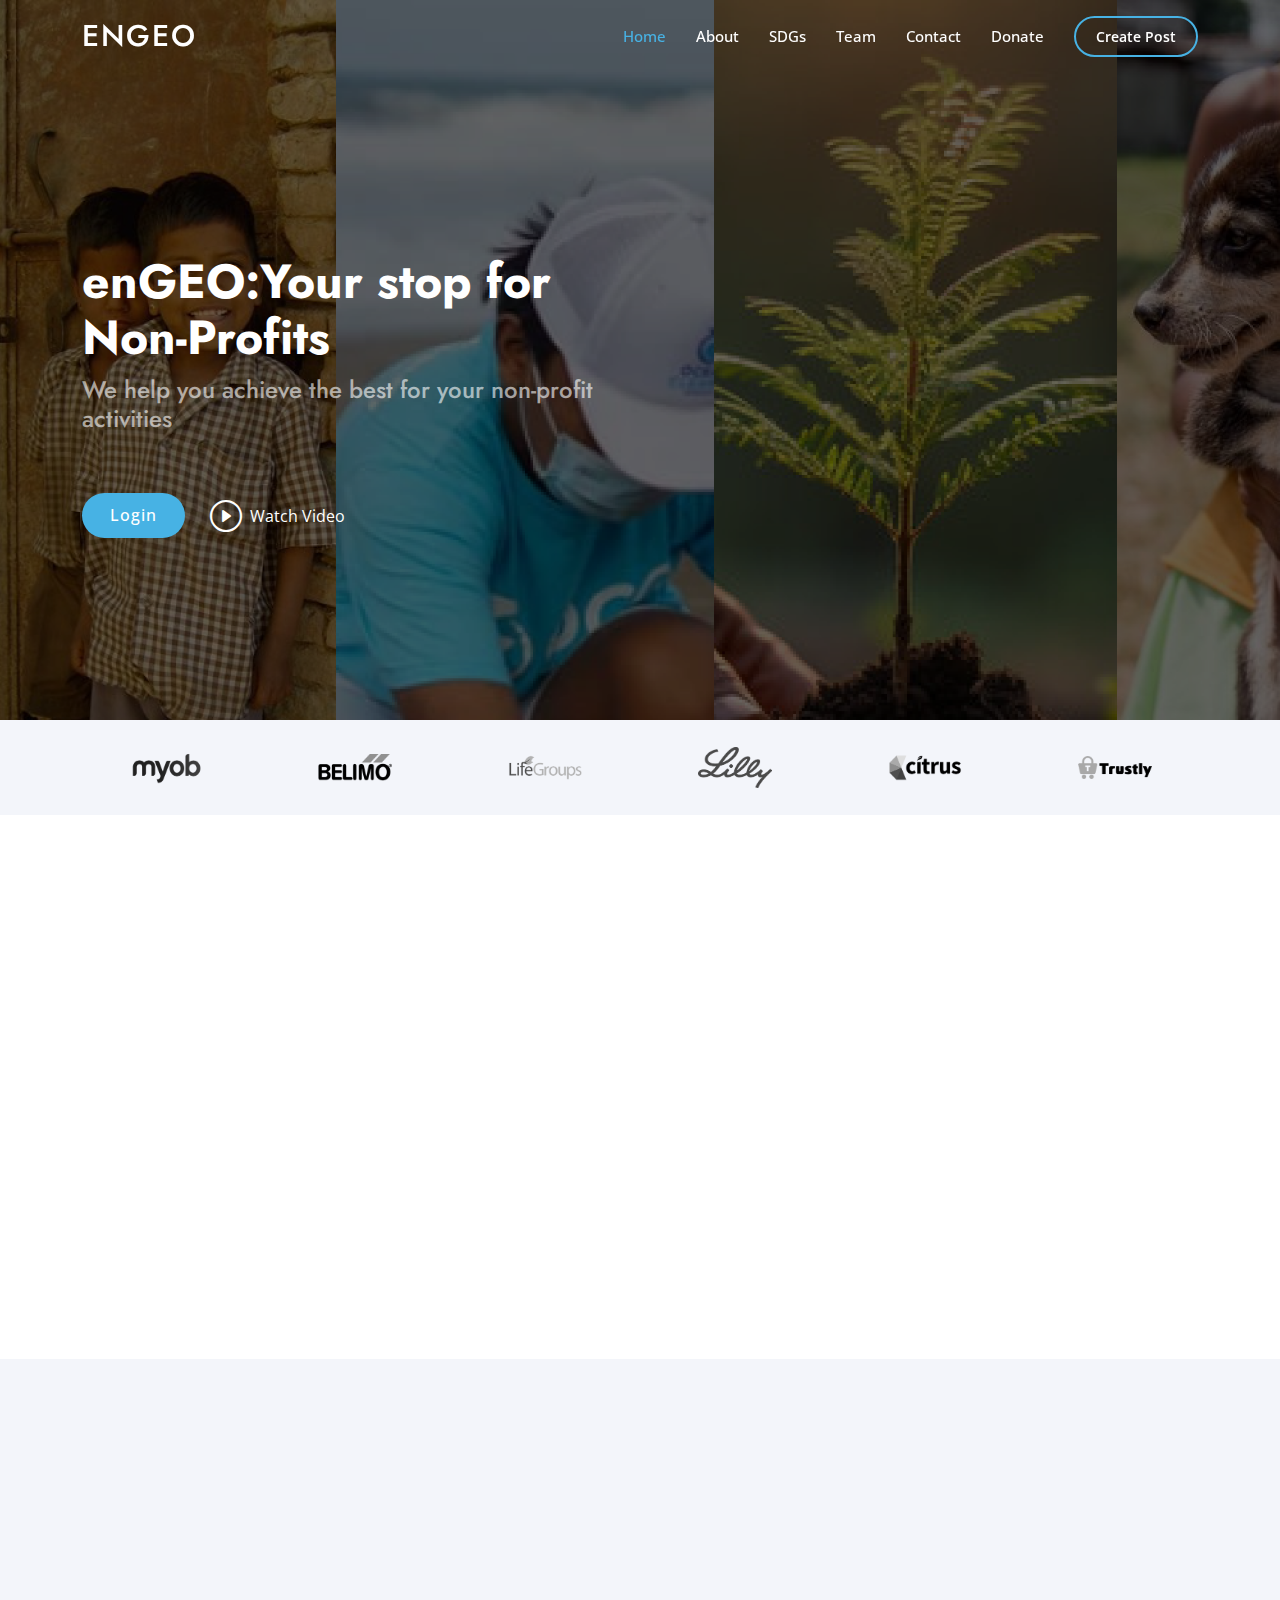
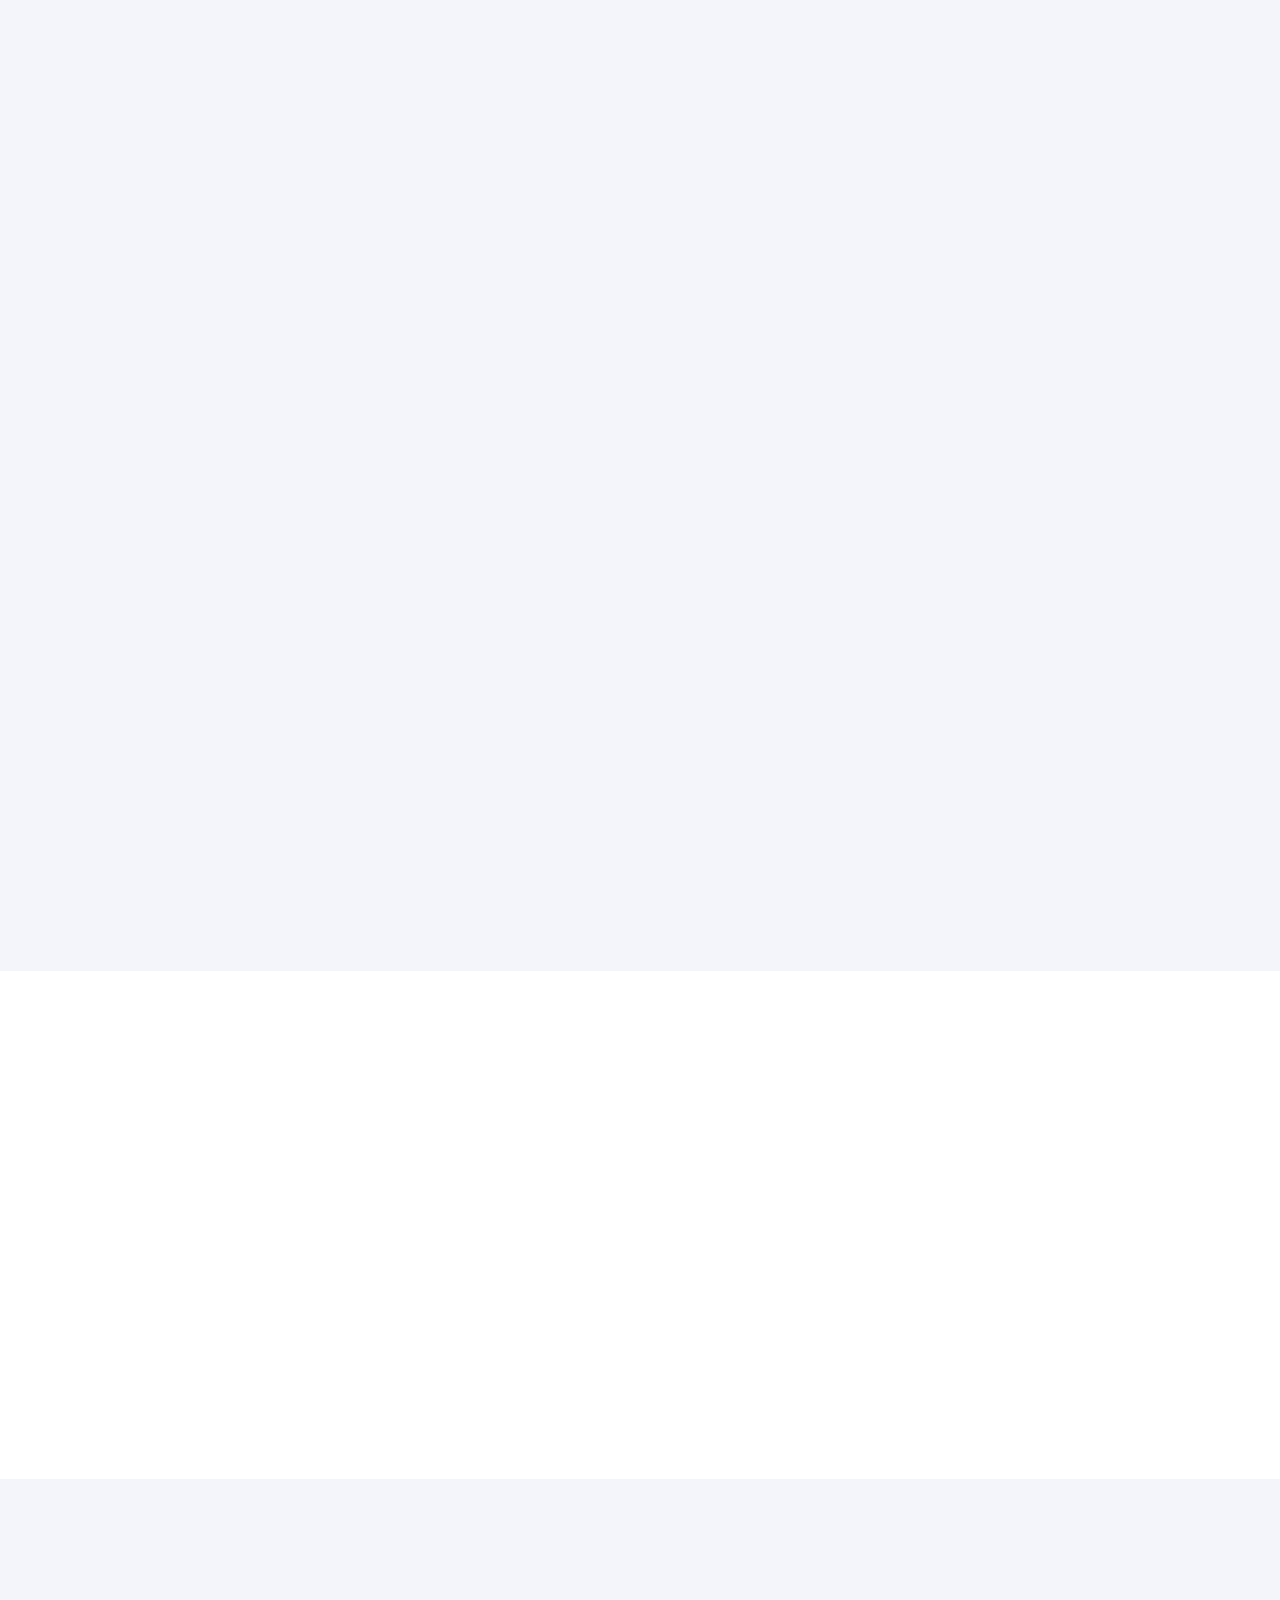
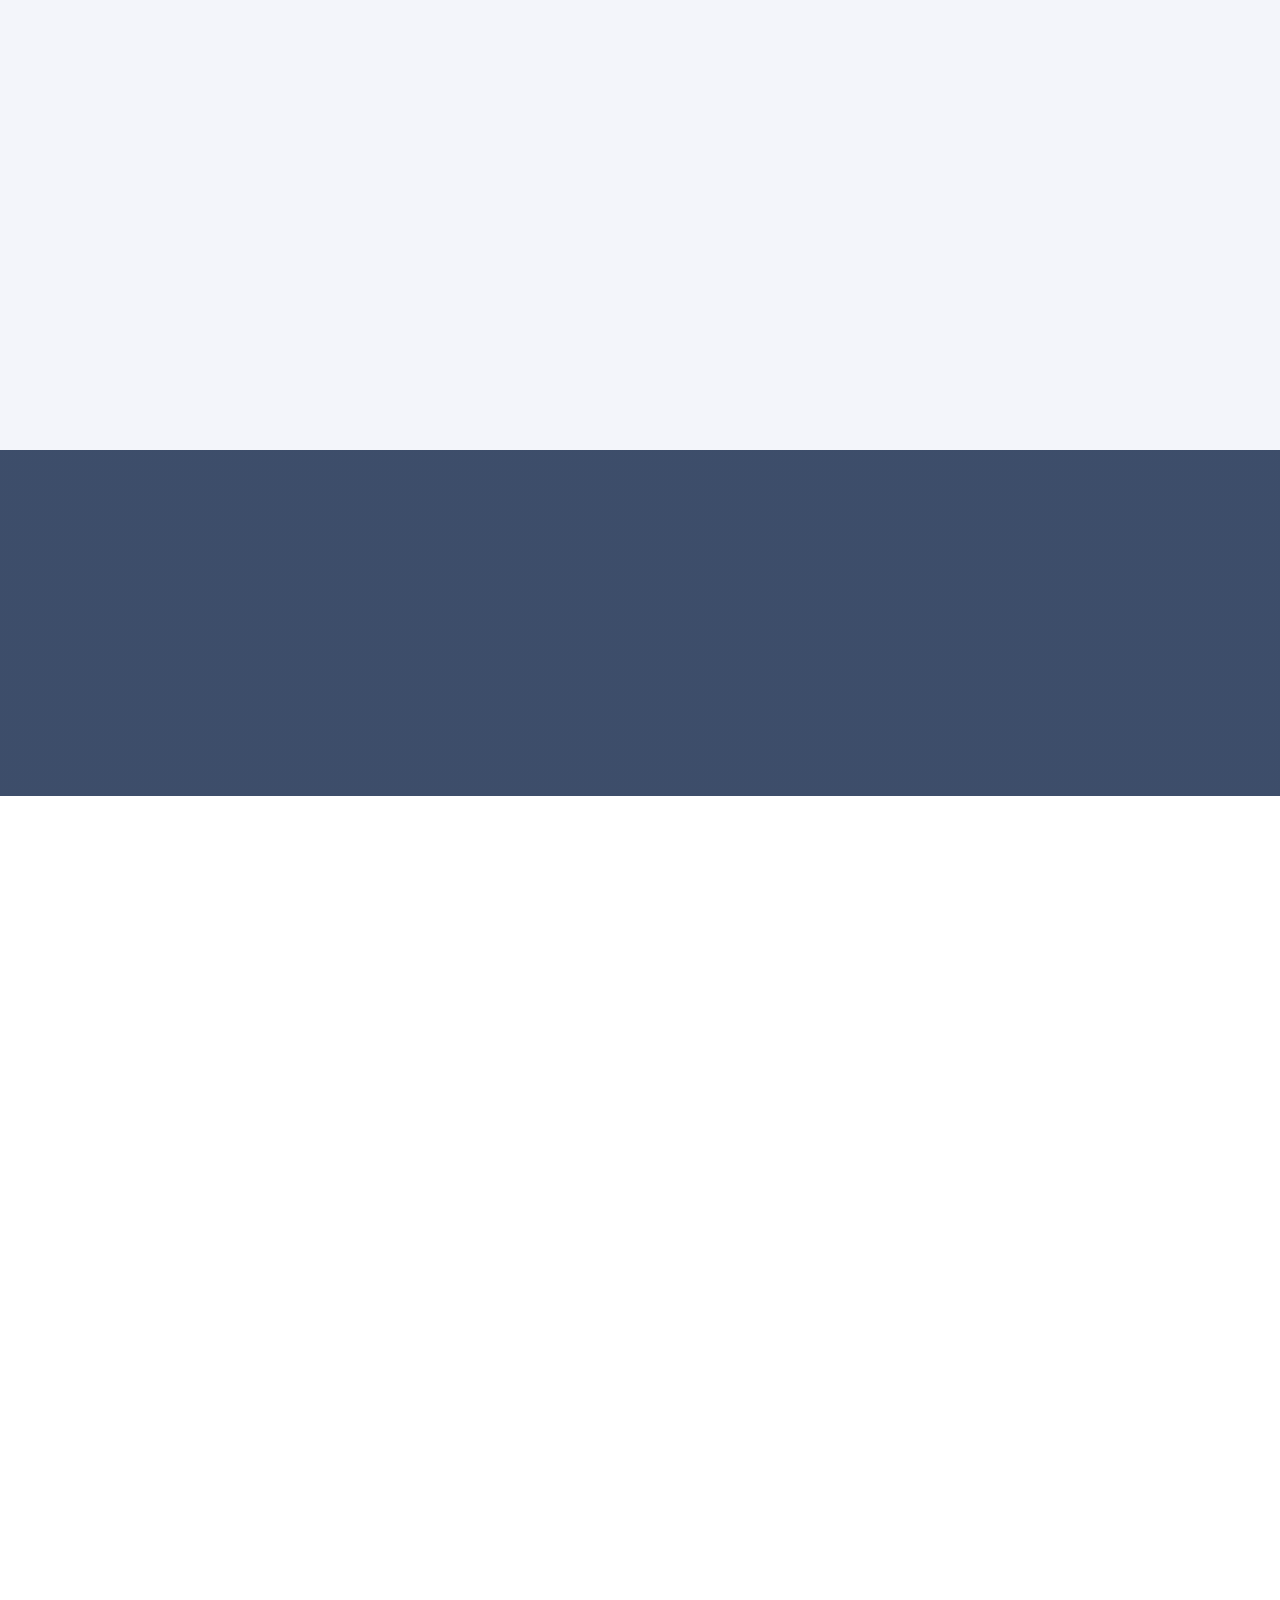
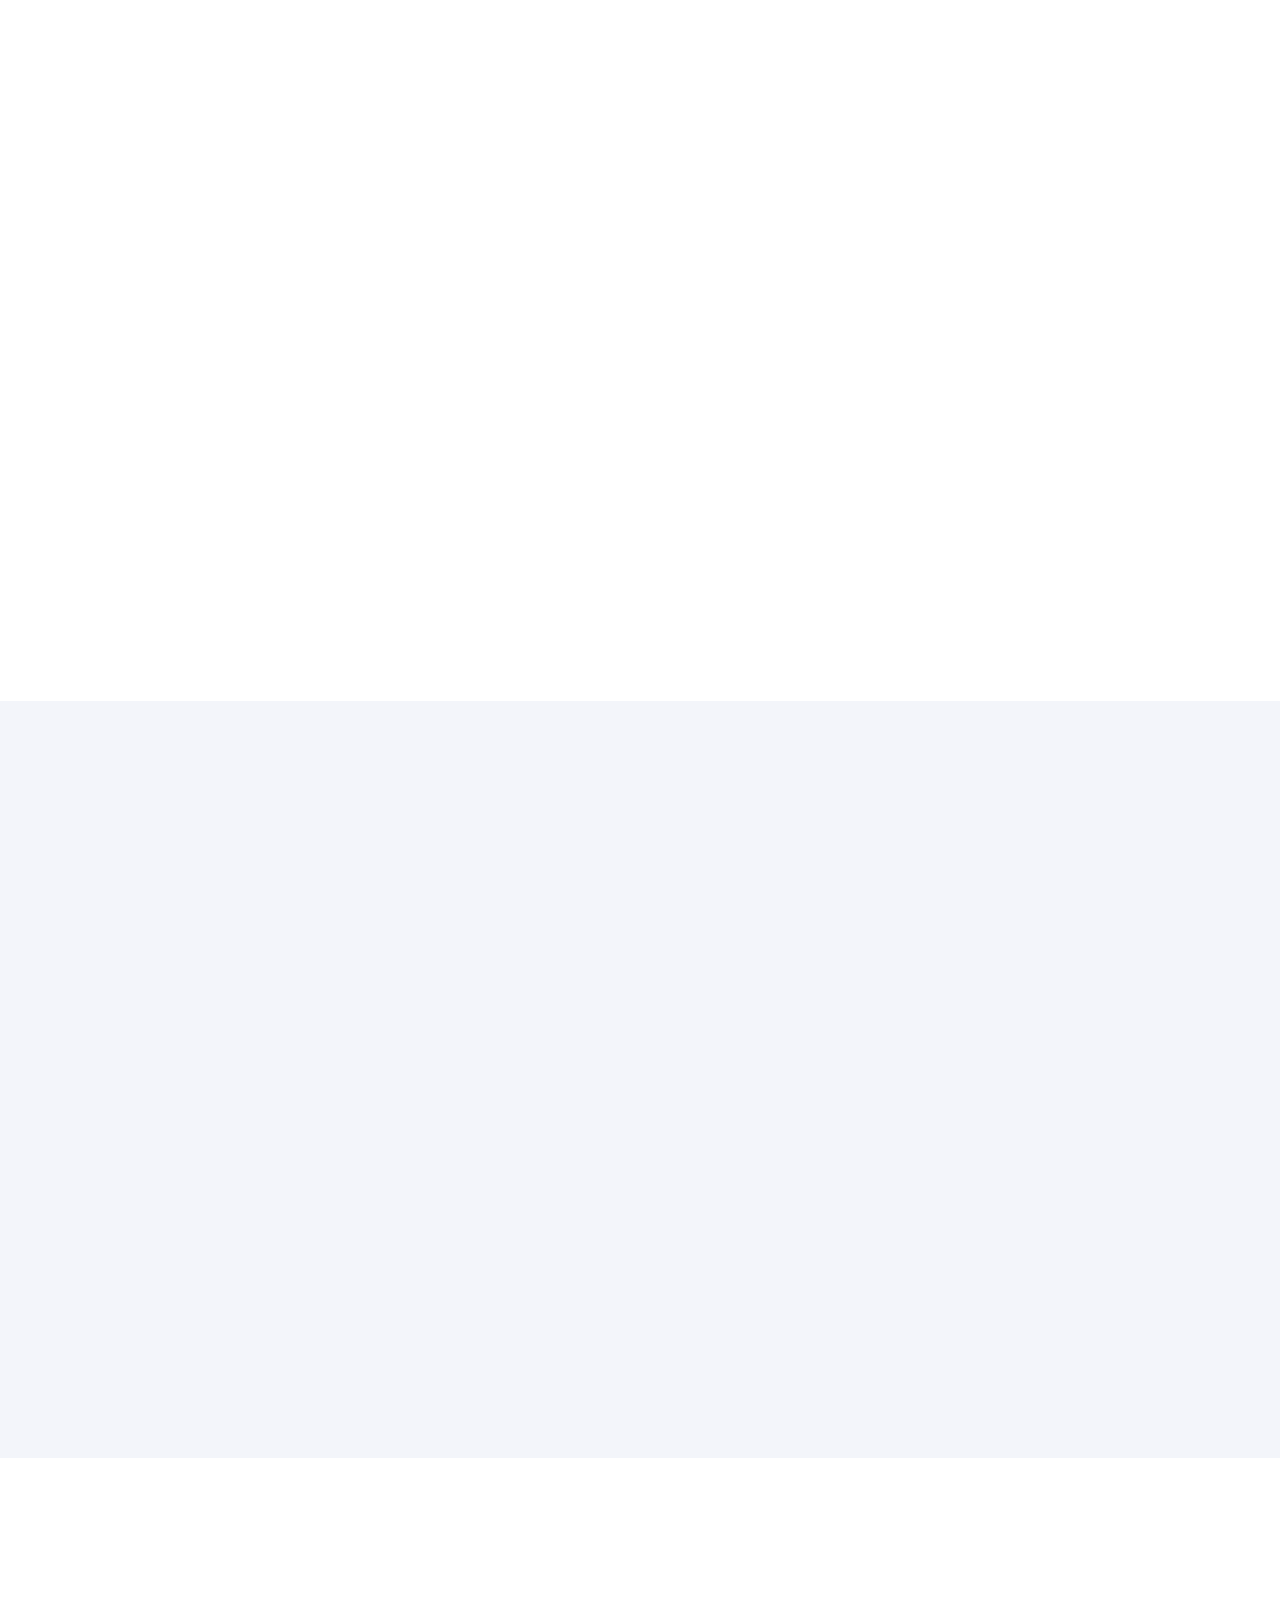
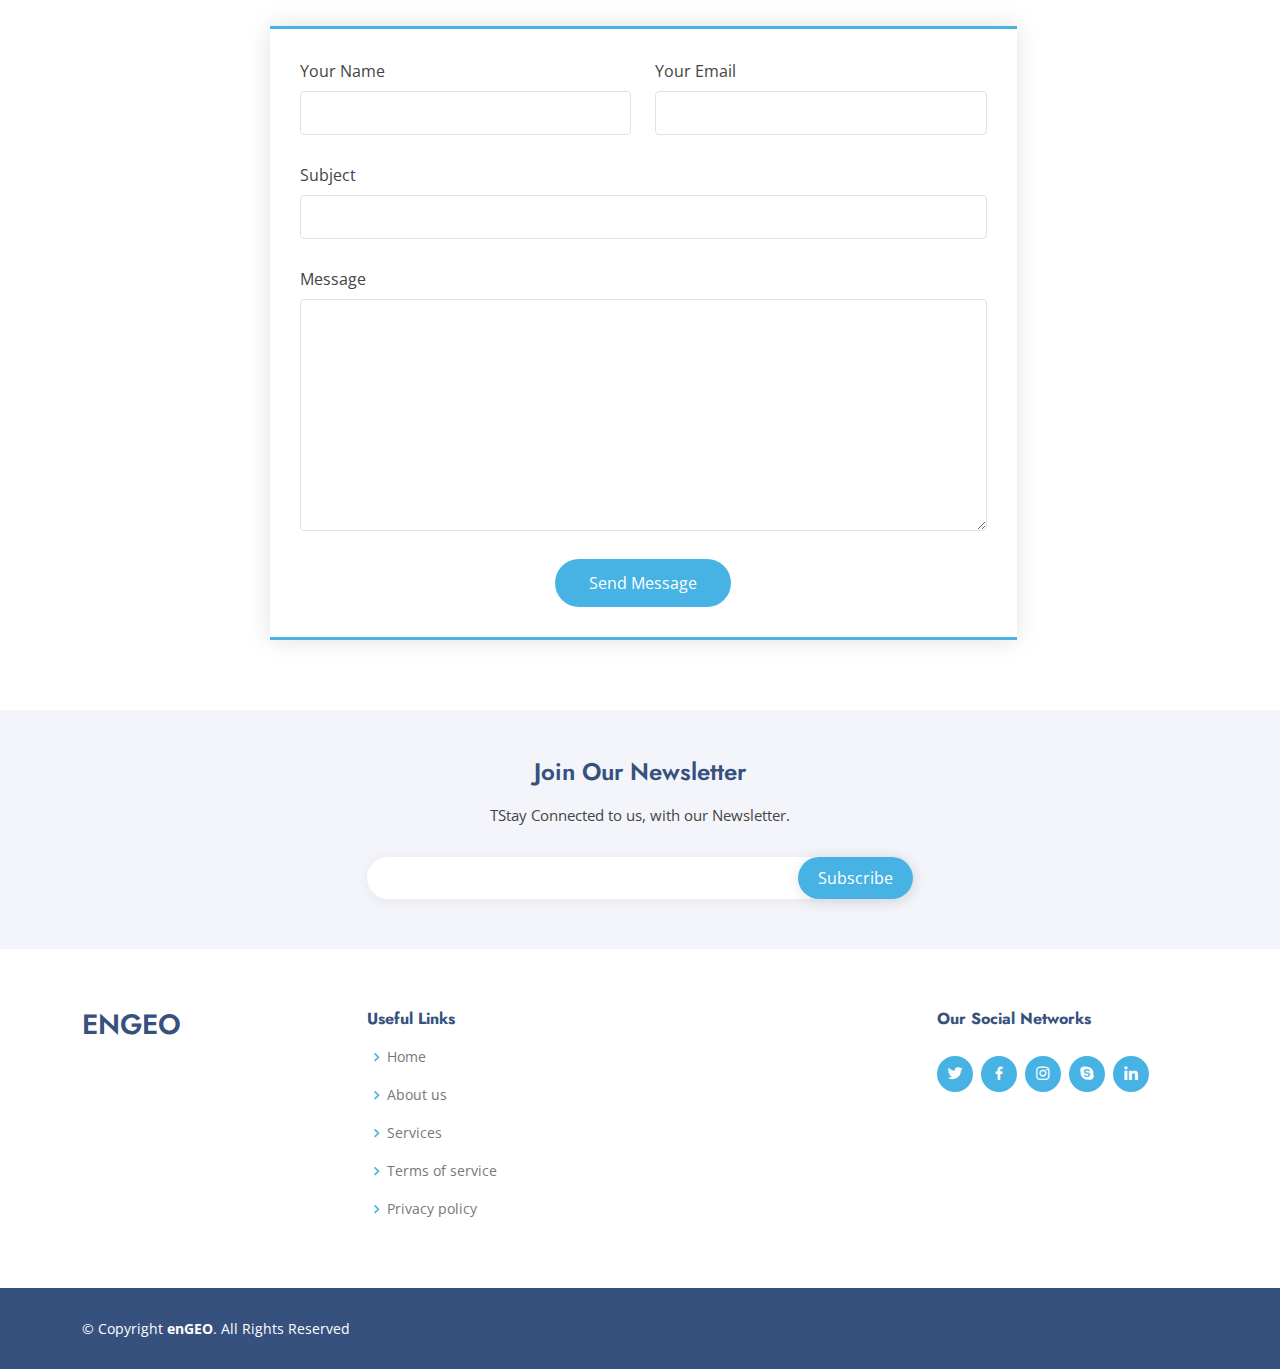
<file: Main/index.html>
<!DOCTYPE html>
<html lang="en">

<head>
  <meta charset="utf-8">
  <meta content="width=device-width, initial-scale=1.0" name="viewport">

  <title>enGEO</title>
  <meta content="" name="description">
  <meta content="" name="keywords">


  <link href="assets/img/favicon.png" rel="icon">
  <link href="assets/img/apple-touch-icon.png" rel="apple-touch-icon">

  
  <link href="https://fonts.googleapis.com/css?family=Open+Sans:300,300i,400,400i,600,600i,700,700i|Jost:300,300i,400,400i,500,500i,600,600i,700,700i|Poppins:300,300i,400,400i,500,500i,600,600i,700,700i" rel="stylesheet">

 
  <link href="assets/vendor/aos/aos.css" rel="stylesheet">
  <link href="assets/vendor/bootstrap/css/bootstrap.min.css" rel="stylesheet">
  <link href="assets/vendor/bootstrap-icons/bootstrap-icons.css" rel="stylesheet">
  <link href="assets/vendor/boxicons/css/boxicons.min.css" rel="stylesheet">
  <link href="assets/vendor/glightbox/css/glightbox.min.css" rel="stylesheet">
  <link href="assets/vendor/remixicon/remixicon.css" rel="stylesheet">
  <link href="assets/vendor/swiper/swiper-bundle.min.css" rel="stylesheet">


  <link href="assets/css/style.css" rel="stylesheet">


  <style>
      .header {
      background-image: linear-gradient(to left, rgba(245, 245, 245, 0), #525150);
      height: 100%;
      width: 100%;

    }
    .block1{
      display: flex;
      justify-content: center;
      gap: 100px;
      position: relative;

      margin-top: 104px;
      left: 20px;
  }

  .block1  img{
      width: 267px;
      height: 349px;
  border-radius: 20px;

  }
  .text-block{
    margin: auto;
    justify-content: center;
      text-align: center;
  }
   .text-block p{
    justify-content: center;
      width: 270px;
  }
  .text-block .red{
      color: red;
  }
  .text-block .blue{
      color: rgb(74, 148, 234);
  }
  .readmore{
      padding: 11px;
      border-radius: 10px;
      border: 2px;
      background-color: #9f20ec;
      color: white;
      font-weight: 900;
      font-size: 16px;
      width: 134px;
      height: 58px;
      filter: drop-shadow(5px 5px 3px rgb(176, 175, 175));
  }
  </style>
</head>

<body>

 
  <header id="header" class="fixed-top ">
    <div class="container d-flex align-items-center">

      <h1 class="logo me-auto"><a href="">enGEO</a></h1>
     

      <nav id="navbar" class="navbar">
        <ul>
          <li><a class="nav-link scrollto active" href="#hero">Home</a></li>
          <li><a class="nav-link scrollto" href="#about">About</a></li>
          <li><a class="nav-link scrollto" href="#services">SDGs</a></li>
          <li><a class="nav-link scrollto" href="#team">Team</a></li>
          <li><a class="nav-link scrollto" href="#contact">Contact</a></li>
          <li><a class="nav-link   scrollto" href="donate.html">Donate</a></li>
          <li><a class="getstarted scrollto" href="createpost.html">Create Post</a></li>
        </ul>
        <i class="bi bi-list mobile-nav-toggle"></i>
      </nav>
    </div>
  </header>

  

  <section id="hero" class="d-flex align-items-center header">
    <div class="container">
      <div class="row">
        <div class="col-lg-6 d-flex flex-column justify-content-center pt-4 pt-lg-0 order-2 order-lg-1" data-aos="fade-up" data-aos-delay="200">
          <h1>enGEO:Your stop for Non-Profits</h1>
          <h2>We help you achieve the best for your non-profit activities</h2>
          <div class="d-flex justify-content-center justify-content-lg-start">
            <a href="login.html" class="btn-get-started scrollto">Login</a>
            <a href="assets/css/plastic+hero+film+-+no+thanks+.mp4" class="glightbox btn-watch-video"><i class="bi bi-play-circle"></i><span>Watch Video</span></a>
          </div>
        </div>
      </div>
    </div>
  
  </section>
</header>

  <main id="main">
    
    <section id="clients" class="clients section-bg">
      <div class="container">

        <div class="row" data-aos="zoom-in">

          <div class="col-lg-2 col-md-4 col-6 d-flex align-items-center justify-content-center">
            <img src="assets/img/clients/client-1.png" class="img-fluid" alt="">
          </div>

          <div class="col-lg-2 col-md-4 col-6 d-flex align-items-center justify-content-center">
            <img src="assets/img/clients/client-2.png" class="img-fluid" alt="">
          </div>

          <div class="col-lg-2 col-md-4 col-6 d-flex align-items-center justify-content-center">
            <img src="assets/img/clients/client-3.png" class="img-fluid" alt="">
          </div>

          <div class="col-lg-2 col-md-4 col-6 d-flex align-items-center justify-content-center">
            <img src="assets/img/clients/client-4.png" class="img-fluid" alt="">
          </div>

          <div class="col-lg-2 col-md-4 col-6 d-flex align-items-center justify-content-center">
            <img src="assets/img/clients/client-5.png" class="img-fluid" alt="">
          </div>

          <div class="col-lg-2 col-md-4 col-6 d-flex align-items-center justify-content-center">
            <img src="assets/img/clients/client-6.png" class="img-fluid" alt="">
          </div>

        </div>

      </div>
    </section>

    
    <section id="about" class="about">
      <div class="container" data-aos="fade-up">

        <div class="section-title">
          <h2>About Us</h2>
        </div>

        <div class="row content">
          <div class="col-lg-6">
            <p>
              At enGEO, we believe in the power of collective impact. Our platform serves as a bridge between generous individuals and the noble missions of NGOs worldwide. With a vision to make philanthropy accessible and transparent, we provide a centralized hub where users can discover, support, and donate to a plethora of causes close to their hearts.
            </p>
            <ul>
              <li><i class="ri-check-double-line"></i> Centralized platform connecting users with a diverse array of NGOs and causes worldwide.</li>
              <li><i class="ri-check-double-line"></i> Commitment to transparency and accountability through rigorous vetting of listed NGOs.</li>
              <li><i class="ri-check-double-line"></i>Empowering individuals to make a meaningful impact by supporting causes aligned with their values and passions.</li>
            </ul>
          </div>
          <div class="col-lg-6 pt-4 pt-lg-0">
            <p>
              Moreover, our platform is designed to cater to the individual preferences and passions of our users. Whether you're drawn to local community initiatives or global humanitarian projects, you'll find a wealth of opportunities to support meaningful causes aligned with your values and interests.

              Join us in our mission to create a world where compassion knows no boundaries. Together, let's harness the power of giving to create a brighter, more equitable future for all.
            </p>
            <a href="#" class="btn-learn-more">Learn More</a>
          </div>
        </div>

      </div>
    </section>

   
   <section id="faq" class="faq section-bg">
    <div class="container" data-aos="fade-up">

      <div class="section-title">
        <h2>Be a Helping Hand By Joining following Instituitions</h2>
        <p>Together We Thrive. It is desirable for you to help and be a part of religious instituitions.</p>
      </div>

      <div class="faq-list">
        <ul>
          <li data-aos="fade-up" data-aos-delay="100">
             <a data-bs-toggle="collapse" class="collapse" data-bs-target="#faq-list-1">We Serve <b style="color: #ED143B;">The Humanity!</b><i class="bx bx-chevron-down icon-show"></i><i class="bx bx-chevron-up icon-close"></i></a>
            <div id="faq-list-1" class="collapse show" data-bs-parent=".faq-list">
              <p>
                Charity is the act of giving help to those in need of it. It is a humanitarian act. It involves giving money, goods or time and effort to those who need it. It is done without expecting something in return. Giving money or food to poor people is an example of charity.
              </p>
              <div style="width:700px;">
              <img src="slumChild2.jpg" style="margin:40px 10px; border-radius: 30px; width:300px; height: 200px;">
              <img src="child1.jpg" style="margin:40px 10px; border-radius: 30px; width:300px; height: 200px;">
              <img src="child5.jpg" style="margin:40px 10px; border-radius: 30px; width:300px; height: 200px;">
              <img src="child3.jpg" style="margin:40px 10px; border-radius: 30px; width:300px; height: 200px;">
            </div>
             
            </div>
          </li>

          <li data-aos="fade-up" data-aos-delay="200">
             <a data-bs-toggle="collapse" data-bs-target="#faq-list-2" class="collapsed">We Serve <b style="color: #2180EF;"> The Oceans!</b><i class="bx bx-chevron-down icon-show"></i><i class="bx bx-chevron-up icon-close"></i></a>
            <div id="faq-list-2" class="collapse" data-bs-parent=".faq-list">
              <p>
                To underscore their vital role in marine conservation and environmental advocacy, international NGOs fulfill crucial functions in three main areas: advocacy and the formation of international agreements, research, and the prosecution of environmental criminals.The OSI was established in 2011, as a non-profit NGO under the aegis of the Indian Maritime Foundation, by a group of like-minded, sea-minded friends. We had set for ourselves the goal of raising awareness of the oceans and to rekindle maritime consciousness and pride in our people
              </p>
              <div>
                <img src="beaches1.png" style="margin:40px 10px; border-radius: 30px; width:300px; height: 200px;">
                <img src="ocean1.jpg" style="margin:40px 10px; border-radius: 30px; width:300px; height: 200px;">
                <img src="ocean4.png" style="margin:40px 10px; border-radius: 30px; width:300px; height: 200px;">
                <img src="ocea3.jpeg" style="margin:40px 10px; border-radius: 30px; width:300px; height: 200px;">
              </div>
            </div>
          </li>

          <li data-aos="fade-up" data-aos-delay="300">
             <a data-bs-toggle="collapse" data-bs-target="#faq-list-3" class="collapsed">We Serve <b style="color: #EDCA14;"> The Animals!</b><i class="bx bx-chevron-down icon-show"></i><i class="bx bx-chevron-up icon-close"></i></a>
            <div id="faq-list-3" class="collapse" data-bs-parent=".faq-list">
              <p>
                One of the primary functions of an animal NGO in India is the rescue and rehabilitation of stray animals. These organizations play a crucial role in responding to distress calls, picking up injured or abandoned animals and providing them with immediate medical attention.Animal welfare organizations work to prevent the cruel treatment of animals who are being exploited by humans. This often applies to animals in captivity, such as on factory farms, in research labs, or in zoos. However, animal welfare activists may also focus on the treatment of wild animals who are hunted by humans.
              </p>
              <div>
                <img src="dog1.png" style="margin:40px 10px; border-radius: 30px; width:300px; height: 200px;">
                <img src="dog2.png" style="margin:40px 10px; border-radius: 30px; width:300px; height: 200px;">
              </div>
            </div>
          </li>

          <li data-aos="fade-up" data-aos-delay="400">
             <a data-bs-toggle="collapse" data-bs-target="#faq-list-4" class="collapsed">We Serve<b style="color: #65B741;"> The Forests!</b><i class="bx bx-chevron-down icon-show"></i><i class="bx bx-chevron-up icon-close"></i></a>
            <div id="faq-list-4" class="collapse" data-bs-parent=".faq-list">
              <p>
                The main role of the forest department of the Government is to implement the forest conservation act. The forest policy, an aim to increase the forest area by 33.3 percent by planting more trees and and also protecting forest by engaging local people.
                Matters pertaining to enforcement of Maharashtra Supply of Forest Produce by Government (Revision of Agreement) Act, 1982 and the Rules framed thereunder. Monitoring of Revenue, Timber Accounts and Depots. Matters related to Grazing including grazing settlement. Stores and Vehicles.
              </p>
              <div>
                <img src="forest2.jpg" style="margin:40px 10px; border-radius: 30px; width:400px; height: 200px;">
                <img src="forest3.jpg" style="margin:40px 10px; border-radius: 30px; width:400px; height: 200px;">
              </div>
            </div>
          </li>
        </ul>
      </div>

    </div>
  </section>



    
    <section id="skills" class="skills">
      <div class="container" data-aos="fade-up">

        <div class="row">
          <div class="col-lg-6 d-flex align-items-center" data-aos="fade-right" data-aos-delay="100">
            <img src="trees.jpg" class="img-fluid" alt="">
          </div>
          <div class="col-lg-6 pt-4 pt-lg-0 content" data-aos="fade-left" data-aos-delay="100">
            <h3>Which Sectors require most of your help...</h3>
            <p class="fst-italic">
              Let's understand which sectors from the UN's 17 Sustainable Development Goals require most of your help.
            </p>

            <div class="skills-content">

              <div class="progress">
                <span class="skill">Climate Action<i class="val"></i></span>
                <div class="progress-bar-wrap">
                  <div class="progress-bar" role="progressbar" aria-valuenow="100" aria-valuemin="0" aria-valuemax="100"></div>
                </div>
              </div>

              <div class="progress">
                <span class="skill">Zero Hunger<i class="val"></i></span>
                <div class="progress-bar-wrap">
                  <div class="progress-bar" role="progressbar" aria-valuenow="90" aria-valuemin="0" aria-valuemax="100"></div>
                </div>
              </div>

              <div class="progress">
                <span class="skill">Sustainable Cities and Communities<i class="val"></i></span>
                <div class="progress-bar-wrap">
                  <div class="progress-bar" role="progressbar" aria-valuenow="75" aria-valuemin="0" aria-valuemax="100"></div>
                </div>
              </div>

              <div class="progress">
                <span class="skill">Clean Water and Sanitation<i class="val"></i></span>
                <div class="progress-bar-wrap">
                  <div class="progress-bar" role="progressbar" aria-valuenow="55" aria-valuemin="0" aria-valuemax="100"></div>
                </div>
              </div>

            </div>

          </div>
        </div>

      </div>
    </section>

  
    <section id="services" class="services section-bg">
      <div class="container" data-aos="fade-up">

        <div class="section-title">
          <h2>SDGs</h2>
          <p>Here are a few of the main SDGs, to which you can contribute. Contribute to these SDGs and help us create world a better place </p>
        </div>

        <div class="row">
          <div class="col-xl-3 col-md-6 d-flex align-items-stretch" data-aos="zoom-in" data-aos-delay="100">
            <div class="icon-box">
              <div class="icon"><i class="bx bxl-dribbble"></i></div>
              <h4><a href="">No Poverty</a></h4>
              <p>Eradicating extreme poverty in all its forms, everywhere.
              </p>
            </div>
          </div>

          <div class="col-xl-3 col-md-6 d-flex align-items-stretch mt-4 mt-md-0" data-aos="zoom-in" data-aos-delay="200">
            <div class="icon-box">
              <div class="icon"><i class="bx bx-file"></i></div>
              <h4><a href="">Zero Hunger</a></h4>
              <p>Ending hunger, achieving food security, and improving nutrition for all, leaving no one behind.
              </p>
            </div>
          </div>

          <div class="col-xl-3 col-md-6 d-flex align-items-stretch mt-4 mt-xl-0" data-aos="zoom-in" data-aos-delay="300">
            <div class="icon-box">
              <div class="icon"><i class="bx bx-tachometer"></i></div>
              <h4><a href="">Quality Education</a></h4>
              <p>Ensuring inclusive and equitable quality education and promoting lifelong learning opportunities for all.
              </p>
            </div>
          </div>

          <div class="col-xl-3 col-md-6 d-flex align-items-stretch mt-4 mt-xl-0" data-aos="zoom-in" data-aos-delay="400">
            <div class="icon-box">
              <div class="icon"><i class="bx bx-layer"></i></div>
              <h4><a href="">Reduced Inequalities</a></h4>
              <p>Bridging gaps by ensuring everyone has equal access to opportunities and resources, leaving no one behind.</p>
            </div>
          </div>

        </div>

      </div>
    </section>

    
    <section id="cta" class="cta">
      <div class="container" data-aos="zoom-in">

        <div class="row">
          <div class="col-lg-9 text-center text-lg-start">
            <h3>Act towards the Cause</h3>
            <p>Join us in making a difference. Take action and contribute to the Sustainable Development Goals (SDGs). Together, we can create a better world for everyone!</p>
          </div>
          <div class="col-lg-3 cta-btn-container text-center">
            <a class="cta-btn align-middle" href="#">Discover</a>
          </div>
        </div>

      </div>
    </section>

    
    <section id="portfolio" class="portfolio">
      <div class="container" data-aos="fade-up">

        <div class="section-title">
          <h2>Discover the SDGs</h2>
          <p>17 SDGs: Unpack the roadmap to a better world. Fight poverty, hunger, inequality. Imagine clean water, quality education for all. Explore how YOU can contribute, from volunteering to mindful choices. Join the journey - explore the SDGs, build a future where everyone thrives!
          </p>
        </div>

        <ul id="portfolio-flters" class="d-flex justify-content-center" data-aos="fade-up" data-aos-delay="100">
          <li data-filter="*" class="filter-active">All</li>
          <li data-filter=".filter-app">App</li>
          <li data-filter=".filter-card">Card</li>
          <li data-filter=".filter-web">Web</li>
        </ul>

        <div class="row portfolio-container" data-aos="fade-up" data-aos-delay="200">

          <div class="col-lg-4 col-md-6 portfolio-item filter-app">
            <div class="portfolio-img"><img src="assets/img/portfolio/SDGs/TheGlobalGoals_Icons_Color_Goal_1.png" class="img-fluid" alt=""></div>
            <div class="portfolio-info">
              <h4>App 1</h4>
              <p>App</p>
              <a href="assets/img/portfolio/SDGs/TheGlobalGoals_Icons_Color_Goal_1.png" data-gallery="portfolioGallery" class="portfolio-lightbox preview-link" title="App 1"><i class="bx bx-plus"></i></a>
              <a href="portfolio-details.html" class="details-link" title="More Details"><i class="bx bx-link"></i></a>
            </div>
          </div>

          <div class="col-lg-4 col-md-6 portfolio-item filter-web">
            <div class="portfolio-img"><img src="assets/img/portfolio/SDGs/TheGlobalGoals_Icons_Color_Goal_2.png" class="img-fluid" alt=""></div>
            <div class="portfolio-info">
              <h4>Web 3</h4>
              <p>Web</p>
              <a href="assets/img/portfolio/SDGs/TheGlobalGoals_Icons_Color_Goal_1.png" data-gallery="portfolioGallery" class="portfolio-lightbox preview-link" title="Web 3"><i class="bx bx-plus"></i></a>
              <a href="portfolio-details.html" class="details-link" title="More Details"><i class="bx bx-link"></i></a>
            </div>
          </div>

          <div class="col-lg-4 col-md-6 portfolio-item filter-app">
            <div class="portfolio-img"><img src="assets/img/portfolio/SDGs/TheGlobalGoals_Icons_Color_Goal_3.png" class="img-fluid" alt=""></div>
            <div class="portfolio-info">
              <h4>App 2</h4>
              <p>App</p>
              <a href="assets/img/portfolio/SDGs/TheGlobalGoals_Icons_Color_Goal_1.png" data-gallery="portfolioGallery" class="portfolio-lightbox preview-link" title="App 2"><i class="bx bx-plus"></i></a>
              <a href="portfolio-details.html" class="details-link" title="More Details"><i class="bx bx-link"></i></a>
            </div>
          </div>

          <div class="col-lg-4 col-md-6 portfolio-item filter-card">
            <div class="portfolio-img"><img src="assets/img/portfolio/SDGs/TheGlobalGoals_Icons_Color_Goal_4.png" class="img-fluid" alt=""></div>
            <div class="portfolio-info">
              <h4>Card 2</h4>
              <p>Card</p>
              <a href="assets/img/portfolio/SDGs/TheGlobalGoals_Icons_Color_Goal_1.png" data-gallery="portfolioGallery" class="portfolio-lightbox preview-link" title="Card 2"><i class="bx bx-plus"></i></a>
              <a href="portfolio-details.html" class="details-link" title="More Details"><i class="bx bx-link"></i></a>
            </div>
          </div>

          <div class="col-lg-4 col-md-6 portfolio-item filter-web">
            <div class="portfolio-img"><img src="assets/img/portfolio/SDGs/TheGlobalGoals_Icons_Color_Goal_5.png" class="img-fluid" alt=""></div>
            <div class="portfolio-info">
              <h4>Web 2</h4>
              <p>Web</p>
              <a href="assets/img/portfolio/portfolio-5.jpg" data-gallery="portfolioGallery" class="portfolio-lightbox preview-link" title="Web 2"><i class="bx bx-plus"></i></a>
              <a href="portfolio-details.html" class="details-link" title="More Details"><i class="bx bx-link"></i></a>
            </div>
          </div>

          <div class="col-lg-4 col-md-6 portfolio-item filter-app">
            <div class="portfolio-img"><img src="assets/img/portfolio/SDGs/TheGlobalGoals_Icons_Color_Goal_6.png" class="img-fluid" alt=""></div>
            <div class="portfolio-info">
              <h4>App 3</h4>
              <p>App</p>
              <a href="assets/img/portfolio/portfolio-6.jpg" data-gallery="portfolioGallery" class="portfolio-lightbox preview-link" title="App 3"><i class="bx bx-plus"></i></a>
              <a href="portfolio-details.html" class="details-link" title="More Details"><i class="bx bx-link"></i></a>
            </div>
          </div>

          <div class="col-lg-4 col-md-6 portfolio-item filter-card">
            <div class="portfolio-img"><img src="assets/img/portfolio/SDGs/TheGlobalGoals_Icons_Color_Goal_7.png" class="img-fluid" alt=""></div>
            <div class="portfolio-info">
              <h4>Card 1</h4>
              <p>Card</p>
              <a href="assets/img/portfolio/portfolio-7.jpg" data-gallery="portfolioGallery" class="portfolio-lightbox preview-link" title="Card 1"><i class="bx bx-plus"></i></a>
              <a href="portfolio-details.html" class="details-link" title="More Details"><i class="bx bx-link"></i></a>
            </div>
          </div>

          <div class="col-lg-4 col-md-6 portfolio-item filter-card">
            <div class="portfolio-img"><img src="assets/img/portfolio/SDGs/TheGlobalGoals_Icons_Color_Goal_8.png" class="img-fluid" alt=""></div>
            <div class="portfolio-info">
              <h4>Card 3</h4>
              <p>Card</p>
              <a href="assets/img/portfolio/portfolio-8.jpg" data-gallery="portfolioGallery" class="portfolio-lightbox preview-link" title="Card 3"><i class="bx bx-plus"></i></a>
              <a href="portfolio-details.html" class="details-link" title="More Details"><i class="bx bx-link"></i></a>
            </div>
          </div>

          <div class="col-lg-4 col-md-6 portfolio-item filter-web">
            <div class="portfolio-img"><img src="assets/img/portfolio/SDGs/TheGlobalGoals_Icons_Color_Goal_9.png" class="img-fluid" alt=""></div>
            <div class="portfolio-info">
              <h4>Web 3</h4>
              <p>Web</p>
              <a href="assets/img/portfolio/portfolio-9.jpg" data-gallery="portfolioGallery" class="portfolio-lightbox preview-link" title="Web 3"><i class="bx bx-plus"></i></a>
              <a href="portfolio-details.html" class="details-link" title="More Details"><i class="bx bx-link"></i></a>
            </div>
          </div>

        </div>
      </div>
    </section>

    <section id="team" class="team section-bg">
      <div class="container" data-aos="fade-up">

        <div class="section-title">
          <h2>Team</h2>
          <p>Meet our Fabulous team. We are Team Bitt-by-Bitt and we are here to manage the world of Non-profit in a better way. Connect with us and we will guide you on your journey to make the world a better place! Now it is your time to give back to the society...</p>
        </div>

        <div class="row">

          <div class="col-lg-6" data-aos="zoom-in" data-aos-delay="100">
            <div class="member d-flex align-items-start">
              <div class="pic"><img src="assets/img/team/team-1.jpg" class="img-fluid" alt=""></div>
              <div class="member-info">
                <h4>Atharav Agale</h4>
                <span>Front-End Developer</span>
                <p>Plays around with with divs and spans yet doesn't know how to solve the simple integration.</p>
                <div class="social">
                  <a href=""><i class="ri-twitter-fill"></i></a>
                  <a href=""><i class="ri-facebook-fill"></i></a>
                  <a href=""><i class="ri-instagram-fill"></i></a>
                  <a href=""> <i class="ri-linkedin-box-fill"></i> </a>
                </div>
              </div>
            </div>
          </div>

          <div class="col-lg-6 mt-4 mt-lg-0" data-aos="zoom-in" data-aos-delay="200">
            <div class="member d-flex align-items-start">
              <div class="pic"><img src="assets/img/team/team-2.jpg" class="img-fluid" alt=""></div>
              <div class="member-info">
                <h4>Tejas Mankeshwar</h4>
                <span>Front-End and AI/ML Developer</span>
                <p>Manages to insert the lamest possible jokes whenever he gets the chance. Also manages the Front End if gets some time.</p>
                <div class="social">
                  <a href=""><i class="ri-twitter-fill"></i></a>
                  <a href=""><i class="ri-facebook-fill"></i></a>
                  <a href=""><i class="ri-instagram-fill"></i></a>
                  <a href=""> <i class="ri-linkedin-box-fill"></i> </a>
                </div>
              </div>
            </div>
          </div>

          <div class="col-lg-6 mt-4" data-aos="zoom-in" data-aos-delay="300">
            <div class="member d-flex align-items-start">
              <div class="pic"><img src="assets/img/team/team-3.jpg" class="img-fluid" alt=""></div>
              <div class="member-info">
                <h4>Samruddhi Bhabad</h4>
                <span>Backend Developer</span>
                <p>Tackles the Backend work of the not only the project but the whole team! Mitochondira of the Team!</p>
                <div class="social">
                  <a href=""><i class="ri-twitter-fill"></i></a>
                  <a href=""><i class="ri-facebook-fill"></i></a>
                  <a href=""><i class="ri-instagram-fill"></i></a>
                  <a href=""> <i class="ri-linkedin-box-fill"></i> </a>
                </div>
              </div>
            </div>
          </div>

          <div class="col-lg-6 mt-4" data-aos="zoom-in" data-aos-delay="400">
            <div class="member d-flex align-items-start">
              <div class="pic"><img src="assets/img/team/team-4.jpg" class="img-fluid" alt=""></div>
              <div class="member-info">
                <h4>Esha Ratnaparkhi</h4>
                <span>UI/UX Designer</span>
                <p>Works efficiently in the UI/UX Development. Taunts the team for wrongly worn clothes.</p>
                <div class="social">
                  <a href=""><i class="ri-twitter-fill"></i></a>
                  <a href=""><i class="ri-facebook-fill"></i></a>
                  <a href=""><i class="ri-instagram-fill"></i></a>
                  <a href=""> <i class="ri-linkedin-box-fill"></i> </a>
                </div>
              </div>
            </div>
          </div>

        </div>

      </div>
    </section>

    <section id="contact" class="contact">
      <div class="container" data-aos="fade-up">

        <div class="section-title">
          <h2>Contact</h2>
          
        </div>

        
    

          </div>

          <div class="col-lg-7 mt-5 mt-lg-0 d-flex align-items-stretch" style="margin: 10px 270px;">
            <form action="forms/contact.php" method="post" role="form" class="php-email-form">
              <div class="row">
                <div class="form-group col-md-6">
                  <label for="name">Your Name</label>
                  <input type="text" name="name" class="form-control" id="name" required>
                </div>
                <div class="form-group col-md-6">
                  <label for="name">Your Email</label>
                  <input type="email" class="form-control" name="email" id="email" required>
                </div>
              </div>
              <div class="form-group">
                <label for="name">Subject</label>
                <input type="text" class="form-control" name="subject" id="subject" required>
              </div>
              <div class="form-group">
                <label for="name">Message</label>
                <textarea class="form-control" name="message" rows="10" required></textarea>
              </div>
              <div class="my-3">
                <div class="loading">Loading</div>
                <div class="error-message"></div>
                <div class="sent-message">Your message has been sent. Thank you!</div>
              </div>
              <div class="text-center"><button type="submit">Send Message</button></div>
            </form>
          </div>

        </div>

      </div>
    </section>

  </main>


  <footer id="footer">

    <div class="footer-newsletter">
      <div class="container">
        <div class="row justify-content-center">
          <div class="col-lg-6">
            <h4>Join Our Newsletter</h4>
            <p>TStay Connected to us, with our Newsletter.</p>
            <form action="" method="post">
              <input type="email" name="email"><input type="submit" value="Subscribe">
            </form>
          </div>
        </div>
      </div>
    </div>

    <div class="footer-top">
      <div class="container">
        <div class="row">

          <div class="col-lg-3 col-md-6 footer-contact">
            <h3>enGEO</h3>
        
          </div>

          <div class="col-lg-3 col-md-6 footer-links">
            <h4>Useful Links</h4>
            <ul>
              <li><i class="bx bx-chevron-right"></i> <a href="#">Home</a></li>
              <li><i class="bx bx-chevron-right"></i> <a href="#">About us</a></li>
              <li><i class="bx bx-chevron-right"></i> <a href="#">Services</a></li>
              <li><i class="bx bx-chevron-right"></i> <a href="#">Terms of service</a></li>
              <li><i class="bx bx-chevron-right"></i> <a href="#">Privacy policy</a></li>
            </ul>
          </div>

          <div class="col-lg-3 col-md-6 footer-links">

          </div>

          <div class="col-lg-3 col-md-6 footer-links">
            <h4>Our Social Networks</h4>
            <div class="social-links mt-3">
              <a href="#" class="twitter"><i class="bx bxl-twitter"></i></a>
              <a href="#" class="facebook"><i class="bx bxl-facebook"></i></a>
              <a href="#" class="instagram"><i class="bx bxl-instagram"></i></a>
              <a href="#" class="google-plus"><i class="bx bxl-skype"></i></a>
              <a href="#" class="linkedin"><i class="bx bxl-linkedin"></i></a>
            </div>
          </div>

        </div>
      </div>
    </div>

    <div class="container footer-bottom clearfix">
      <div class="copyright">
        &copy; Copyright <strong><span>enGEO</span></strong>. All Rights Reserved
      </div>
      
    </div>
  </footer>

  <div id="preloader"></div>
  <a href="https://3ed3af866b541fd7ac.gradio.live/" class="back-to-top d-flex align-items-center justify-content-center"><i class="bi bi-arrow-up-short"></i></a>


  <script src="assets/vendor/aos/aos.js"></script>
  <script src="assets/vendor/bootstrap/js/bootstrap.bundle.min.js"></script>
  <script src="assets/vendor/glightbox/js/glightbox.min.js"></script>
  <script src="assets/vendor/isotope-layout/isotope.pkgd.min.js"></script>
  <script src="assets/vendor/swiper/swiper-bundle.min.js"></script>
  <script src="assets/vendor/waypoints/noframework.waypoints.js"></script>
  <script src="assets/vendor/php-email-form/validate.js"></script>

  
  <script src="assets/js/main.js"></script>

</body>

</html>
</file>
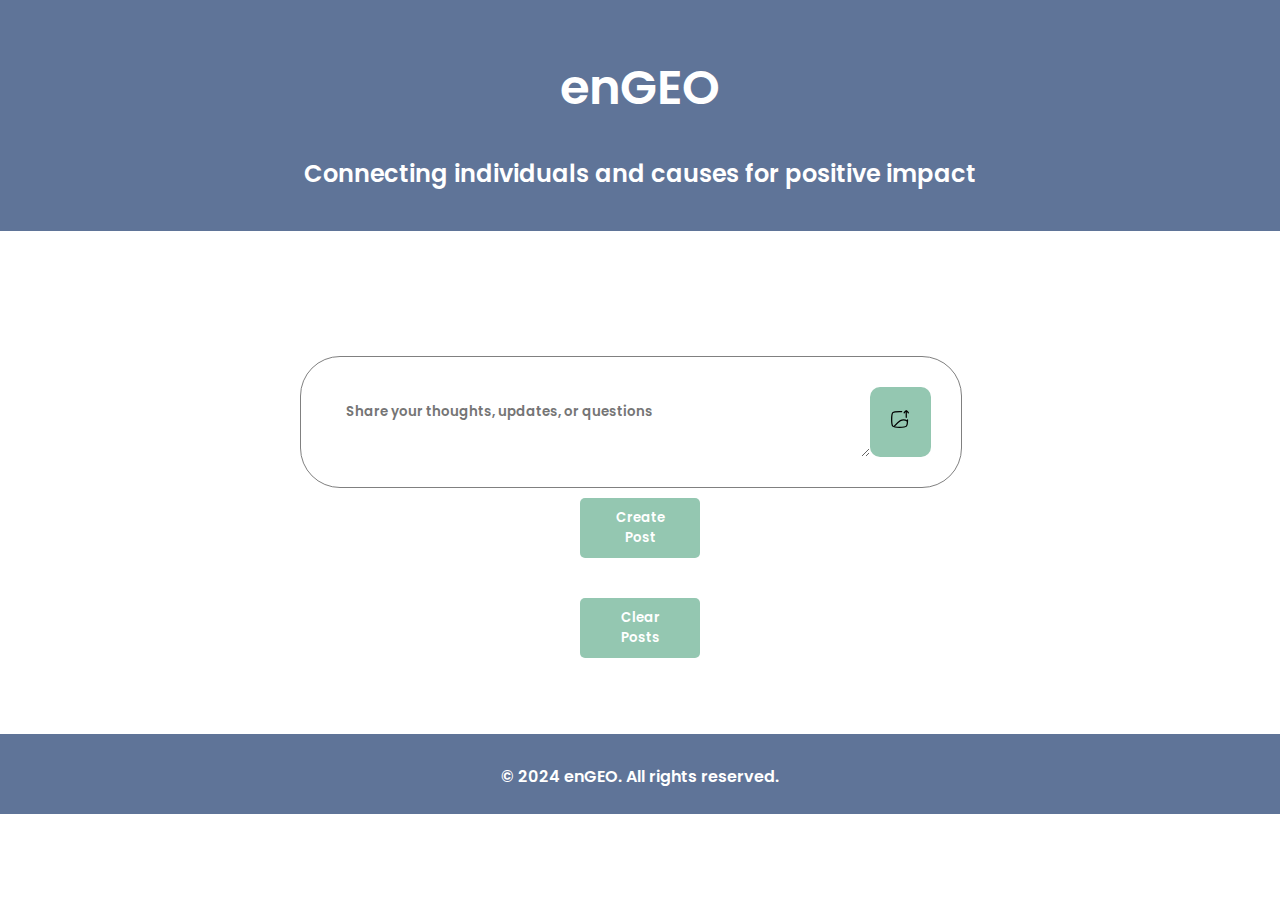
<file: Main/createpost.html>
<!DOCTYPE html>
<html lang="en">

<head>
    <meta charset="UTF-8" />
    <meta name="viewport" content="width=device-width, initial-scale=1.0" />
    <title>enGEO: Empowering Change</title>
    <link rel="preconnect" href="https://fonts.googleapis.com">
    <link rel="preconnect" href="https://fonts.gstatic.com" crossorigin>
    <link href="https://fonts.googleapis.com/css2?family=Open+Sans:ital,wght@0,300..800;1,300..800&family=Poppins:wght@600&display=swap" rel="stylesheet">
    <style>
        *{
        font-family: "Poppins", sans-serif;
        font-weight: 600;
        font-style: normal;
        }

        body {
            font-family: sans-serif;
            margin: 0px;
            padding: 0px;
        }

        header {
            background-color:rgba(55, 81, 126, 0.8);
            color: #333;
            padding: 20px;
            text-align: center;
        }

        h1 {
            color:white;
            font-size: 3em;
        }

        h2 {
            font-size: 1.5em;
            color: white;
        }

        main {
            padding: 50px;
        }

        .button {
            background-color: #94C7B1;
            color: #fff;
            padding: 10px 20px;
            border: none;
            border-radius: 5px;
            cursor: pointer;
        }

        .input {
            display: flex;
            justify-content: center;
            align-items: center;
            margin-bottom: 20px;
        }

        .input button img {
            height: 20px;
            width: 20px;
        }

        .posts-container {
            margin-top: 20px;
            border-radius: 5px;
            box-shadow: 0 1px 3px rgba(0, 0, 0, 0.1);
        }

        .post {
            padding: 15px;
            border-bottom: 1px solid #ccc;
        }
        .post img{
            height: 230px;
            width: 433px;
        }

        .post-user {
            font-size: 0.8em;
            color: #778899;
            font-weight: bold;
        }

        .post-content {
            font-size: 1em;
        }

        .post-image {
            max-width: 100%;
            height: auto;
            margin-top: 10px;
            border-radius: 5px;
            display: none; /* Hide image by default */
        }
    </style>
</head>

<body>
    <header>
        <h1>enGEO</h1>
        <h2>Connecting individuals and causes for positive impact</h2>
    </header>

    <main>

        <section class="create-post">
            <h2>Create a Post</h2>
            <div class="post-section">
                <div class="input" style=" margin:0px 250px; width:600px; padding:30px; border:1px solid gray; border-radius: 40px;">
                    <textarea id="post-content" style="width:600px; padding:15px; border:none;" placeholder="Share your thoughts, updates, or questions"></textarea>
                    <input type="file" id="fileInput" style="display: none;" accept="image/*" onchange="handleFileUpload(this)">
                    <button id="selectButton" onclick="upload()" style="width:70px; height:70px; border:none; background-color: #94C7B1; border-radius: 10px;"><img src="upload.svg" alt=""></button>
                </div>
                <button id="post-button" class="button" style=" margin: 10px 530px;">Create Post</button>
                <div class="posts-container"></div>
            </div>
            <button id="clear-button" class="button" style=" margin: 10px 530px;">Clear Posts</button>
        </section>

    </main>

    <footer style="height:80px; width:100%; background-color:rgba(55, 81, 126, 0.8) ">
        <p style="text-align: center; color: white; padding: 30px;">&copy; 2024 enGEO. All rights reserved.</p>
    </footer>

    <script>
        // Function to handle file upload
        function handleFileUpload(input) {
            const file = input.files[0];
            if (file) {
                const reader = new FileReader();
                reader.onload = function(e) {
                    const imageUrl = e.target.result;
                    const imageElement = document.createElement('img');
                    imageElement.src = imageUrl;
                    imageElement.classList.add('post-image');
                    document.getElementById('post-content').parentNode.appendChild(imageElement);
                }
                reader.readAsDataURL(file);
            }
        }

        // Function to trigger file input
        function upload() {
            const fileInput = document.getElementById("fileInput");
            fileInput.click();
        }

        // Add post functionality
        const postButton = document.getElementById('post-button');
        const postsContainer = document.querySelector('.posts-container');

        postButton.addEventListener('click', () => {
            const postContent = document.getElementById('post-content').value;
            document.getElementById('post-content').value = '';

            const newPost = document.createElement('div');
            newPost.classList.add('post');

            const postUser = document.createElement('p');
            postUser.classList.add('post-user');
            postUser.textContent = 'Username';

            const postContentElement = document.createElement('p');
            postContentElement.classList.add('post-content');
            postContentElement.textContent = postContent;

            newPost.appendChild(postUser);
            newPost.appendChild(postContentElement);

            const postImage = document.querySelector('.post-image');
            if (postImage) {
                newPost.appendChild(postImage); // Add image to the post
                postImage.style.display = 'block'; // Display the image
            }

            postsContainer.appendChild(newPost);
        });

        // Clear posts functionality
        const clearButton = document.getElementById('clear-button');
        clearButton.addEventListener('click', () => {
            postsContainer.innerHTML = '';
        });
    </script>
</body>

</html>
</file>
<file: Main/assets/css/style.css>
/**
* Template Name: Arsha
* Updated: Jan 29 2024 with Bootstrap v5.3.2
* Template URL: https://bootstrapmade.com/arsha-free-bootstrap-html-template-corporate/
* Author: BootstrapMade.com
* License: https://bootstrapmade.com/license/
*/

/*--------------------------------------------------------------
# General
--------------------------------------------------------------*/
body {
  font-family: "Open Sans", sans-serif;
  color: #444444;
}

a {
  color: #47b2e4;
  text-decoration: none;
}

a:hover {
  color: #73c5eb;
  text-decoration: none;
}

h1,
h2,
h3,
h4,
h5,
h6 {
  font-family: "Jost", sans-serif;
}

/*--------------------------------------------------------------
# Preloader
--------------------------------------------------------------*/
#preloader {
  position: fixed;
  top: 0;
  left: 0;
  right: 0;
  bottom: 0;
  z-index: 9999;
  overflow: hidden;
  background: #37517e;
}

#preloader:before {
  content: "";
  position: fixed;
  top: calc(50% - 30px);
  left: calc(50% - 30px);
  border: 6px solid #37517e;
  border-top-color: #fff;
  border-bottom-color: #fff;
  border-radius: 50%;
  width: 60px;
  height: 60px;
  animation: animate-preloader 1s linear infinite;
}

@keyframes animate-preloader {
  0% {
    transform: rotate(0deg);
  }

  100% {
    transform: rotate(360deg);
  }
}

/*--------------------------------------------------------------
# Back to top button
--------------------------------------------------------------*/
.back-to-top {
  position: fixed;
  visibility: hidden;
  opacity: 0;
  right: 15px;
  bottom: 15px;
  z-index: 996;
  background: #47b2e4;
  width: 40px;
  height: 40px;
  border-radius: 50px;
  transition: all 0.4s;
}

.back-to-top i {
  font-size: 24px;
  color: #fff;
  line-height: 0;
}

.back-to-top:hover {
  background: #6bc1e9;
  color: #fff;
}

.back-to-top.active {
  visibility: visible;
  opacity: 1;
}

/*--------------------------------------------------------------
# Header
--------------------------------------------------------------*/
#header {
  transition: all 0.5s;
  z-index: 997;
  padding: 15px 0;
}

#header.header-scrolled,
#header.header-inner-pages {
  background: rgba(40, 58, 90, 0.9);
}

#header .logo {
  font-size: 30px;
  margin: 0;
  padding: 0;
  line-height: 1;
  font-weight: 500;
  letter-spacing: 2px;
  text-transform: uppercase;
}

#header .logo a {
  color: #fff;
}

#header .logo img {
  max-height: 40px;
}

/*--------------------------------------------------------------
# Navigation Menu
--------------------------------------------------------------*/
/**
* Desktop Navigation 
*/
.navbar {
  padding: 0;
}

.navbar ul {
  margin: 0;
  padding: 0;
  display: flex;
  list-style: none;
  align-items: center;
}

.navbar li {
  position: relative;
}

.navbar a,
.navbar a:focus {
  display: flex;
  align-items: center;
  justify-content: space-between;
  padding: 10px 0 10px 30px;
  font-size: 15px;
  font-weight: 500;
  color: #fff;
  white-space: nowrap;
  transition: 0.3s;
}

.navbar a i,
.navbar a:focus i {
  font-size: 12px;
  line-height: 0;
  margin-left: 5px;
}

.navbar a:hover,
.navbar .active,
.navbar .active:focus,
.navbar li:hover>a {
  color: #47b2e4;
}

.navbar .getstarted,
.navbar .getstarted:focus {
  padding: 8px 20px;
  margin-left: 30px;
  border-radius: 50px;
  color: #fff;
  font-size: 14px;
  border: 2px solid #47b2e4;
  font-weight: 600;
}

.navbar .getstarted:hover,
.navbar .getstarted:focus:hover {
  color: #fff;
  background: #31a9e1;
}

.navbar .dropdown ul {
  display: block;
  position: absolute;
  left: 14px;
  top: calc(100% + 30px);
  margin: 0;
  padding: 10px 0;
  z-index: 99;
  opacity: 0;
  visibility: hidden;
  background: #fff;
  box-shadow: 0px 0px 30px rgba(127, 137, 161, 0.25);
  transition: 0.3s;
  border-radius: 4px;
}

.navbar .dropdown ul li {
  min-width: 200px;
}

.navbar .dropdown ul a {
  padding: 10px 20px;
  font-size: 14px;
  text-transform: none;
  font-weight: 500;
  color: #0c3c53;
}

.navbar .dropdown ul a i {
  font-size: 12px;
}

.navbar .dropdown ul a:hover,
.navbar .dropdown ul .active:hover,
.navbar .dropdown ul li:hover>a {
  color: #47b2e4;
}

.navbar .dropdown:hover>ul {
  opacity: 1;
  top: 100%;
  visibility: visible;
}

.navbar .dropdown .dropdown ul {
  top: 0;
  left: calc(100% - 30px);
  visibility: hidden;
}

.navbar .dropdown .dropdown:hover>ul {
  opacity: 1;
  top: 0;
  left: 100%;
  visibility: visible;
}

@media (max-width: 1366px) {
  .navbar .dropdown .dropdown ul {
    left: -90%;
  }

  .navbar .dropdown .dropdown:hover>ul {
    left: -100%;
  }
}

/**
* Mobile Navigation 
*/
.mobile-nav-toggle {
  color: #fff;
  font-size: 28px;
  cursor: pointer;
  display: none;
  line-height: 0;
  transition: 0.5s;
}

.mobile-nav-toggle.bi-x {
  color: #fff;
}

@media (max-width: 991px) {
  .mobile-nav-toggle {
    display: block;
  }

  .navbar ul {
    display: none;
  }
}

.navbar-mobile {
  position: fixed;
  overflow: hidden;
  top: 0;
  right: 0;
  left: 0;
  bottom: 0;
  background: rgba(40, 58, 90, 0.9);
  transition: 0.3s;
  z-index: 999;
}

.navbar-mobile .mobile-nav-toggle {
  position: absolute;
  top: 15px;
  right: 15px;
}

.navbar-mobile ul {
  display: block;
  position: absolute;
  top: 55px;
  right: 15px;
  bottom: 15px;
  left: 15px;
  padding: 10px 0;
  border-radius: 10px;
  background-color: #fff;
  overflow-y: auto;
  transition: 0.3s;
}

.navbar-mobile a,
.navbar-mobile a:focus {
  padding: 10px 20px;
  font-size: 15px;
  color: #37517e;
}

.navbar-mobile a:hover,
.navbar-mobile .active,
.navbar-mobile li:hover>a {
  color: #47b2e4;
}

.navbar-mobile .getstarted,
.navbar-mobile .getstarted:focus {
  margin: 15px;
  color: #37517e;
}

.navbar-mobile .dropdown ul {
  position: static;
  display: none;
  margin: 10px 20px;
  padding: 10px 0;
  z-index: 99;
  opacity: 1;
  visibility: visible;
  background: #fff;
  box-shadow: 0px 0px 30px rgba(127, 137, 161, 0.25);
}

.navbar-mobile .dropdown ul li {
  min-width: 200px;
}

.navbar-mobile .dropdown ul a {
  padding: 10px 20px;
}

.navbar-mobile .dropdown ul a i {
  font-size: 12px;
}

.navbar-mobile .dropdown ul a:hover,
.navbar-mobile .dropdown ul .active:hover,
.navbar-mobile .dropdown ul li:hover>a {
  color: #47b2e4;
}

.navbar-mobile .dropdown>.dropdown-active {
  display: block;
  visibility: visible !important;
}

/*--------------------------------------------------------------
# Hero Section
--------------------------------------------------------------*/
#hero {
  width: 100%;
  height: 80vh;
  background:url(desk1.png);
}

#hero .container {
  padding-top: 72px;
}

#hero h1 {
  margin: 0 0 10px 0;
  font-size: 48px;
  font-weight: 700;
  line-height: 56px;
  color: #fff;
}

#hero h2 {
  color: rgba(255, 255, 255, 0.6);
  margin-bottom: 50px;
  font-size: 24px;
}

#hero .btn-get-started {
  font-weight: 500;
  font-size: 16px;
  letter-spacing: 1px;
  display: inline-block;
  padding: 10px 28px 11px 28px;
  border-radius: 50px;
  transition: 0.5s;
  margin: 10px 0 0 0;
  color: #fff;
  background: #47b2e4;
}

#hero .btn-get-started:hover {
  background: #209dd8;
}

#hero .btn-watch-video {
  font-size: 16px;
  display: flex;
  align-items: center;
  transition: 0.5s;
  margin: 10px 0 0 25px;
  color: #fff;
  line-height: 1;
}

#hero .btn-watch-video i {
  line-height: 0;
  color: #fff;
  font-size: 32px;
  transition: 0.3s;
  margin-right: 8px;
}

#hero .btn-watch-video:hover i {
  color: #47b2e4;
}

#hero .animated {
  animation: up-down 2s ease-in-out infinite alternate-reverse both;
}

@media (max-width: 991px) {
  #hero {
    height: 100vh;
    text-align: center;
  }

  #hero .animated {
    animation: none;
  }

  #hero .hero-img {
    text-align: center;
  }

  #hero .hero-img img {
    width: 50%;
  }
}

@media (max-width: 768px) {
  #hero h1 {
    font-size: 28px;
    line-height: 36px;
  }

  #hero h2 {
    font-size: 18px;
    line-height: 24px;
    margin-bottom: 30px;
  }

  #hero .hero-img img {
    width: 70%;
  }
}

@media (max-width: 575px) {
  #hero .hero-img img {
    width: 80%;
  }

  #hero .btn-get-started {
    font-size: 16px;
    padding: 10px 24px 11px 24px;
  }
}

@keyframes up-down {
  0% {
    transform: translateY(10px);
  }

  100% {
    transform: translateY(-10px);
  }
}

/*--------------------------------------------------------------
# Sections General
--------------------------------------------------------------*/
section {
  padding: 60px 0;
  overflow: hidden;
}

.section-bg {
  background-color: #f3f5fa;
}

.section-title {
  text-align: center;
  padding-bottom: 30px;
}

.section-title h2 {
  font-size: 32px;
  font-weight: bold;
  text-transform: uppercase;
  margin-bottom: 20px;
  padding-bottom: 20px;
  position: relative;
  color: #37517e;
}

.section-title h2::before {
  content: "";
  position: absolute;
  display: block;
  width: 120px;
  height: 1px;
  background: #ddd;
  bottom: 1px;
  left: calc(50% - 60px);
}

.section-title h2::after {
  content: "";
  position: absolute;
  display: block;
  width: 40px;
  height: 3px;
  background: #47b2e4;
  bottom: 0;
  left: calc(50% - 20px);
}

.section-title p {
  margin-bottom: 0;
}

/*--------------------------------------------------------------
# Clients
--------------------------------------------------------------*/
.clients {
  padding: 12px 0;
  text-align: center;
}

.clients img {
  max-width: 45%;
  transition: all 0.4s ease-in-out;
  display: inline-block;
  padding: 15px 0;
  filter: grayscale(100);
}

.clients img:hover {
  filter: none;
  transform: scale(1.1);
}

@media (max-width: 768px) {
  .clients img {
    max-width: 40%;
  }
}

/*--------------------------------------------------------------
# About Us
--------------------------------------------------------------*/
.about .content h3 {
  font-weight: 600;
  font-size: 26px;
}

.about .content ul {
  list-style: none;
  padding: 0;
}

.about .content ul li {
  padding-left: 28px;
  position: relative;
}

.about .content ul li+li {
  margin-top: 10px;
}

.about .content ul i {
  position: absolute;
  left: 0;
  top: 2px;
  font-size: 20px;
  color: #47b2e4;
  line-height: 1;
}

.about .content p:last-child {
  margin-bottom: 0;
}

.about .content .btn-learn-more {
  font-family: "Poppins", sans-serif;
  font-weight: 500;
  font-size: 14px;
  letter-spacing: 1px;
  display: inline-block;
  padding: 12px 32px;
  border-radius: 4px;
  transition: 0.3s;
  line-height: 1;
  color: #47b2e4;
  animation-delay: 0.8s;
  margin-top: 6px;
  border: 2px solid #47b2e4;
}

.about .content .btn-learn-more:hover {
  background: #47b2e4;
  color: #fff;
  text-decoration: none;
}

/*--------------------------------------------------------------
# Why Us
--------------------------------------------------------------*/
.why-us .content {
  padding: 60px 100px 0 100px;
}

.why-us .content h3 {
  font-weight: 400;
  font-size: 34px;
  color: #37517e;
}

.why-us .content h4 {
  font-size: 20px;
  font-weight: 700;
  margin-top: 5px;
}

.why-us .content p {
  font-size: 15px;
  color: #848484;
}

.why-us .img {
  background-size: contain;
  background-repeat: no-repeat;
  background-position: center center;
}

.why-us .accordion-list {
  padding: 0 100px 60px 100px;
}

.why-us .accordion-list ul {
  padding: 0;
  list-style: none;
}

.why-us .accordion-list li+li {
  margin-top: 15px;
}

.why-us .accordion-list li {
  padding: 20px;
  background: #fff;
  border-radius: 4px;
}

.why-us .accordion-list a {
  display: block;
  position: relative;
  font-family: "Poppins", sans-serif;
  font-size: 16px;
  line-height: 24px;
  font-weight: 500;
  padding-right: 30px;
  outline: none;
  cursor: pointer;
}

.why-us .accordion-list span {
  color: #47b2e4;
  font-weight: 600;
  font-size: 18px;
  padding-right: 10px;
}

.why-us .accordion-list i {
  font-size: 24px;
  position: absolute;
  right: 0;
  top: 0;
}

.why-us .accordion-list p {
  margin-bottom: 0;
  padding: 10px 0 0 0;
}

.why-us .accordion-list .icon-show {
  display: none;
}

.why-us .accordion-list a.collapsed {
  color: #343a40;
}

.why-us .accordion-list a.collapsed:hover {
  color: #47b2e4;
}

.why-us .accordion-list a.collapsed .icon-show {
  display: inline-block;
}

.why-us .accordion-list a.collapsed .icon-close {
  display: none;
}

@media (max-width: 1024px) {

  .why-us .content,
  .why-us .accordion-list {
    padding-left: 0;
    padding-right: 0;
  }
}

@media (max-width: 992px) {
  .why-us .img {
    min-height: 400px;
  }

  .why-us .content {
    padding-top: 30px;
  }

  .why-us .accordion-list {
    padding-bottom: 30px;
  }
}

@media (max-width: 575px) {
  .why-us .img {
    min-height: 200px;
  }
}

/*--------------------------------------------------------------
# Skills
--------------------------------------------------------------*/
.skills .content h3 {
  font-weight: 700;
  font-size: 32px;
  color: #37517e;
  font-family: "Poppins", sans-serif;
}

.skills .content ul {
  list-style: none;
  padding: 0;
}

.skills .content ul li {
  padding-bottom: 10px;
}

.skills .content ul i {
  font-size: 20px;
  padding-right: 4px;
  color: #47b2e4;
}

.skills .content p:last-child {
  margin-bottom: 0;
}

.skills .progress {
  height: 60px;
  display: block;
  background: none;
  border-radius: 0;
}

.skills .progress .skill {
  padding: 0;
  margin: 0 0 6px 0;
  text-transform: uppercase;
  display: block;
  font-weight: 600;
  font-family: "Poppins", sans-serif;
  color: #37517e;
}

.skills .progress .skill .val {
  float: right;
  font-style: normal;
}

.skills .progress-bar-wrap {
  background: #e8edf5;
  height: 10px;
}

.skills .progress-bar {
  width: 1px;
  height: 10px;
  transition: 0.9s;
  background-color: #4668a2;
}

/*--------------------------------------------------------------
# Services
--------------------------------------------------------------*/
.services .icon-box {
  box-shadow: 0px 0 25px 0 rgba(0, 0, 0, 0.1);
  padding: 50px 30px;
  transition: all ease-in-out 0.4s;
  background: #fff;
}

.services .icon-box .icon {
  margin-bottom: 10px;
}

.services .icon-box .icon i {
  color: #47b2e4;
  font-size: 36px;
  transition: 0.3s;
}

.services .icon-box h4 {
  font-weight: 500;
  margin-bottom: 15px;
  font-size: 24px;
}

.services .icon-box h4 a {
  color: #37517e;
  transition: ease-in-out 0.3s;
}

.services .icon-box p {
  line-height: 24px;
  font-size: 14px;
  margin-bottom: 0;
}

.services .icon-box:hover {
  transform: translateY(-10px);
}

.services .icon-box:hover h4 a {
  color: #47b2e4;
}

/*--------------------------------------------------------------
# Cta
--------------------------------------------------------------*/
.cta {
  background: linear-gradient(rgba(40, 58, 90, 0.9), rgba(40, 58, 90, 0.9)), url("../img/cta-bg.jpg") fixed center center;
  background-size: cover;
  padding: 120px 0;
}

.cta h3 {
  color: #fff;
  font-size: 28px;
  font-weight: 700;
}

.cta p {
  color: #fff;
}

.cta .cta-btn {
  font-family: "Jost", sans-serif;
  font-weight: 500;
  font-size: 16px;
  letter-spacing: 1px;
  display: inline-block;
  padding: 12px 40px;
  border-radius: 50px;
  transition: 0.5s;
  margin: 10px;
  border: 2px solid #fff;
  color: #fff;
}

.cta .cta-btn:hover {
  background: #47b2e4;
  border: 2px solid #47b2e4;
}

@media (max-width: 1024px) {
  .cta {
    background-attachment: scroll;
  }
}

@media (min-width: 769px) {
  .cta .cta-btn-container {
    display: flex;
    align-items: center;
    justify-content: flex-end;
  }
}

/*--------------------------------------------------------------
# Portfolio
--------------------------------------------------------------*/
.portfolio #portfolio-flters {
  list-style: none;
  margin-bottom: 20px;
}

.portfolio #portfolio-flters li {
  cursor: pointer;
  display: inline-block;
  margin: 10px 5px;
  font-size: 15px;
  font-weight: 500;
  line-height: 1;
  color: #444444;
  transition: all 0.3s;
  padding: 8px 20px;
  border-radius: 50px;
  font-family: "Poppins", sans-serif;
}

.portfolio #portfolio-flters li:hover,
.portfolio #portfolio-flters li.filter-active {
  background: #47b2e4;
  color: #fff;
}

.portfolio .portfolio-item {
  margin-bottom: 30px;
}

.portfolio .portfolio-item .portfolio-img {
  overflow: hidden;
}

.portfolio .portfolio-item .portfolio-img img {
  transition: all 0.6s;
}

.portfolio .portfolio-item .portfolio-info {
  opacity: 0;
  position: absolute;
  left: 15px;
  bottom: 0;
  z-index: 3;
  right: 15px;
  transition: all 0.3s;
  background: rgba(55, 81, 126, 0.8);
  padding: 10px 15px;
}

.portfolio .portfolio-item .portfolio-info h4 {
  font-size: 18px;
  color: #fff;
  font-weight: 600;
  color: #fff;
  margin-bottom: 0px;
}

.portfolio .portfolio-item .portfolio-info p {
  color: #f9fcfe;
  font-size: 14px;
  margin-bottom: 0;
}

.portfolio .portfolio-item .portfolio-info .preview-link,
.portfolio .portfolio-item .portfolio-info .details-link {
  position: absolute;
  right: 40px;
  font-size: 24px;
  top: calc(50% - 18px);
  color: #fff;
  transition: 0.3s;
}

.portfolio .portfolio-item .portfolio-info .preview-link:hover,
.portfolio .portfolio-item .portfolio-info .details-link:hover {
  color: #47b2e4;
}

.portfolio .portfolio-item .portfolio-info .details-link {
  right: 10px;
}

.portfolio .portfolio-item:hover .portfolio-img img {
  transform: scale(1.15);
}

.portfolio .portfolio-item:hover .portfolio-info {
  opacity: 1;
}

/*--------------------------------------------------------------
# Portfolio Details
--------------------------------------------------------------*/
.portfolio-details {
  padding-top: 40px;
}

.portfolio-details .portfolio-details-slider img {
  width: 100%;
}

.portfolio-details .portfolio-details-slider .swiper-pagination {
  margin-top: 20px;
  position: relative;
}

.portfolio-details .portfolio-details-slider .swiper-pagination .swiper-pagination-bullet {
  width: 12px;
  height: 12px;
  background-color: #fff;
  opacity: 1;
  border: 1px solid #47b2e4;
}

.portfolio-details .portfolio-details-slider .swiper-pagination .swiper-pagination-bullet-active {
  background-color: #47b2e4;
}

.portfolio-details .portfolio-info {
  padding: 30px;
  box-shadow: 0px 0 30px rgba(55, 81, 126, 0.08);
}

.portfolio-details .portfolio-info h3 {
  font-size: 22px;
  font-weight: 700;
  margin-bottom: 20px;
  padding-bottom: 20px;
  border-bottom: 1px solid #eee;
}

.portfolio-details .portfolio-info ul {
  list-style: none;
  padding: 0;
  font-size: 15px;
}

.portfolio-details .portfolio-info ul li+li {
  margin-top: 10px;
}

.portfolio-details .portfolio-description {
  padding-top: 30px;
}

.portfolio-details .portfolio-description h2 {
  font-size: 26px;
  font-weight: 700;
  margin-bottom: 20px;
}

.portfolio-details .portfolio-description p {
  padding: 0;
}

/*--------------------------------------------------------------
# Team
--------------------------------------------------------------*/
.team .member {
  position: relative;
  box-shadow: 0px 2px 15px rgba(0, 0, 0, 0.1);
  padding: 30px;
  border-radius: 5px;
  background: #fff;
  transition: 0.5s;
  height: 100%;
}

.team .member .pic {
  overflow: hidden;
  width: 180px;
  border-radius: 50%;
}

.team .member .pic img {
  transition: ease-in-out 0.3s;
}

.team .member:hover {
  transform: translateY(-10px);
}

.team .member .member-info {
  padding-left: 30px;
}

.team .member h4 {
  font-weight: 700;
  margin-bottom: 5px;
  font-size: 20px;
  color: #37517e;
}

.team .member span {
  display: block;
  font-size: 15px;
  padding-bottom: 10px;
  position: relative;
  font-weight: 500;
}

.team .member span::after {
  content: "";
  position: absolute;
  display: block;
  width: 50px;
  height: 1px;
  background: #cbd6e9;
  bottom: 0;
  left: 0;
}

.team .member p {
  margin: 10px 0 0 0;
  font-size: 14px;
}

.team .member .social {
  margin-top: 12px;
  display: flex;
  align-items: center;
  justify-content: flex-start;
}

.team .member .social a {
  transition: ease-in-out 0.3s;
  display: flex;
  align-items: center;
  justify-content: center;
  border-radius: 50px;
  width: 32px;
  height: 32px;
  background: #eff2f8;
}

.team .member .social a i {
  color: #37517e;
  font-size: 16px;
  margin: 0 2px;
}

.team .member .social a:hover {
  background: #47b2e4;
}

.team .member .social a:hover i {
  color: #fff;
}

.team .member .social a+a {
  margin-left: 8px;
}

/*--------------------------------------------------------------
# Pricing
--------------------------------------------------------------*/
.pricing .row {
  padding-top: 40px;
}

.pricing .box {
  padding: 60px 40px;
  box-shadow: 0 3px 20px -2px rgba(20, 45, 100, 0.1);
  background: #fff;
  height: 100%;
  border-top: 4px solid #fff;
  border-radius: 5px;
}

.pricing h3 {
  font-weight: 500;
  margin-bottom: 15px;
  font-size: 20px;
  color: #37517e;
}

.pricing h4 {
  font-size: 48px;
  color: #37517e;
  font-weight: 400;
  font-family: "Jost", sans-serif;
  margin-bottom: 25px;
}

.pricing h4 sup {
  font-size: 28px;
}

.pricing h4 span {
  color: #47b2e4;
  font-size: 18px;
  display: block;
}

.pricing ul {
  padding: 20px 0;
  list-style: none;
  color: #999;
  text-align: left;
  line-height: 20px;
}

.pricing ul li {
  padding: 10px 0 10px 30px;
  position: relative;
}

.pricing ul i {
  color: #28a745;
  font-size: 24px;
  position: absolute;
  left: 0;
  top: 6px;
}

.pricing ul .na {
  color: #ccc;
}

.pricing ul .na i {
  color: #ccc;
}

.pricing ul .na span {
  text-decoration: line-through;
}

.pricing .buy-btn {
  display: inline-block;
  padding: 12px 35px;
  border-radius: 50px;
  color: #47b2e4;
  transition: none;
  font-size: 16px;
  font-weight: 500;
  font-family: "Jost", sans-serif;
  transition: 0.3s;
  border: 1px solid #47b2e4;
}

.pricing .buy-btn:hover {
  background: #47b2e4;
  color: #fff;
}

.pricing .featured {
  border-top-color: #47b2e4;
}

.pricing .featured .buy-btn {
  background: #47b2e4;
  color: #fff;
}

.pricing .featured .buy-btn:hover {
  background: #23a3df;
}

@media (max-width: 992px) {
  .pricing .box {
    max-width: 60%;
    margin: 0 auto 30px auto;
  }
}

@media (max-width: 767px) {
  .pricing .box {
    max-width: 80%;
    margin: 0 auto 30px auto;
  }
}

@media (max-width: 420px) {
  .pricing .box {
    max-width: 100%;
    margin: 0 auto 30px auto;
  }
}

/*--------------------------------------------------------------
# Frequently Asked Questions
--------------------------------------------------------------*/
.faq .faq-list {
  padding: 0 100px;
}

.faq .faq-list ul {
  padding: 0;
  list-style: none;
}

.faq .faq-list li+li {
  margin-top: 15px;
}

.faq .faq-list li {
  padding: 20px;
  background: #fff;
  border-radius: 4px;
  position: relative;
}

.faq .faq-list a {
  display: block;
  position: relative;
  font-family: "Poppins", sans-serif;
  font-size: 16px;
  line-height: 24px;
  font-weight: 500;
  padding: 0 30px;
  outline: none;
  cursor: pointer;
}

.faq .faq-list .icon-help {
  font-size: 24px;
  position: absolute;
  right: 0;
  left: 20px;
  color: #47b2e4;
}

.faq .faq-list .icon-show,
.faq .faq-list .icon-close {
  font-size: 24px;
  position: absolute;
  right: 0;
  top: 0;
}

.faq .faq-list p {
  margin-bottom: 0;
  padding: 10px 0 0 0;
}

.faq .faq-list .icon-show {
  display: none;
}

.faq .faq-list a.collapsed {
  color: #37517e;
  transition: 0.3s;
}

.faq .faq-list a.collapsed:hover {
  color: #47b2e4;
}

.faq .faq-list a.collapsed .icon-show {
  display: inline-block;
}

.faq .faq-list a.collapsed .icon-close {
  display: none;
}

@media (max-width: 1200px) {
  .faq .faq-list {
    padding: 0;
  }
}

/*--------------------------------------------------------------
# Contact
--------------------------------------------------------------*/
.contact .info {
  border-top: 3px solid #47b2e4;
  border-bottom: 3px solid #47b2e4;
  padding: 30px;
  background: #fff;
  width: 100%;
  box-shadow: 0 0 24px 0 rgba(0, 0, 0, 0.1);
}

.contact .info i {
  font-size: 20px;
  color: #47b2e4;
  float: left;
  width: 44px;
  height: 44px;
  background: #e7f5fb;
  display: flex;
  justify-content: center;
  align-items: center;
  border-radius: 50px;
  transition: all 0.3s ease-in-out;
}

.contact .info h4 {
  padding: 0 0 0 60px;
  font-size: 22px;
  font-weight: 600;
  margin-bottom: 5px;
  color: #37517e;
}

.contact .info p {
  padding: 0 0 10px 60px;
  margin-bottom: 20px;
  font-size: 14px;
  color: #6182ba;
}

.contact .info .email p {
  padding-top: 5px;
}

.contact .info .social-links {
  padding-left: 60px;
}

.contact .info .social-links a {
  font-size: 18px;
  display: inline-block;
  background: #333;
  color: #fff;
  line-height: 1;
  padding: 8px 0;
  border-radius: 50%;
  text-align: center;
  width: 36px;
  height: 36px;
  transition: 0.3s;
  margin-right: 10px;
}

.contact .info .social-links a:hover {
  background: #47b2e4;
  color: #fff;
}

.contact .info .email:hover i,
.contact .info .address:hover i,
.contact .info .phone:hover i {
  background: #47b2e4;
  color: #fff;
}

.contact .php-email-form {
  width: 100%;
  border-top: 3px solid #47b2e4;
  border-bottom: 3px solid #47b2e4;
  padding: 30px;
  background: #fff;
  box-shadow: 0 0 24px 0 rgba(0, 0, 0, 0.12);
}

.contact .php-email-form .form-group {
  padding-bottom: 8px;
}

.contact .php-email-form .validate {
  display: none;
  color: red;
  margin: 0 0 15px 0;
  font-weight: 400;
  font-size: 13px;
}

.contact .php-email-form .error-message {
  display: none;
  color: #fff;
  background: #ed3c0d;
  text-align: left;
  padding: 15px;
  font-weight: 600;
}

.contact .php-email-form .error-message br+br {
  margin-top: 25px;
}

.contact .php-email-form .sent-message {
  display: none;
  color: #fff;
  background: #18d26e;
  text-align: center;
  padding: 15px;
  font-weight: 600;
}

.contact .php-email-form .loading {
  display: none;
  background: #fff;
  text-align: center;
  padding: 15px;
}

.contact .php-email-form .loading:before {
  content: "";
  display: inline-block;
  border-radius: 50%;
  width: 24px;
  height: 24px;
  margin: 0 10px -6px 0;
  border: 3px solid #18d26e;
  border-top-color: #eee;
  animation: animate-loading 1s linear infinite;
}

.contact .php-email-form .form-group {
  margin-bottom: 20px;
}

.contact .php-email-form label {
  padding-bottom: 8px;
}

.contact .php-email-form input,
.contact .php-email-form textarea {
  border-radius: 0;
  box-shadow: none;
  font-size: 14px;
  border-radius: 4px;
}

.contact .php-email-form input:focus,
.contact .php-email-form textarea:focus {
  border-color: #47b2e4;
}

.contact .php-email-form input {
  height: 44px;
}

.contact .php-email-form textarea {
  padding: 10px 12px;
}

.contact .php-email-form button[type=submit] {
  background: #47b2e4;
  border: 0;
  padding: 12px 34px;
  color: #fff;
  transition: 0.4s;
  border-radius: 50px;
}

.contact .php-email-form button[type=submit]:hover {
  background: #209dd8;
}

@keyframes animate-loading {
  0% {
    transform: rotate(0deg);
  }

  100% {
    transform: rotate(360deg);
  }
}

/*--------------------------------------------------------------
# Breadcrumbs
--------------------------------------------------------------*/
.breadcrumbs {
  padding: 15px 0;
  background: #f3f5fa;
  min-height: 40px;
  margin-top: 72px;
}

@media (max-width: 992px) {
  .breadcrumbs {
    margin-top: 68px;
  }
}

.breadcrumbs h2 {
  font-size: 28px;
  font-weight: 600;
  color: #37517e;
}

.breadcrumbs ol {
  display: flex;
  flex-wrap: wrap;
  list-style: none;
  padding: 0 0 10px 0;
  margin: 0;
  font-size: 14px;
}

.breadcrumbs ol li+li {
  padding-left: 10px;
}

.breadcrumbs ol li+li::before {
  display: inline-block;
  padding-right: 10px;
  color: #4668a2;
  content: "/";
}

/*--------------------------------------------------------------
# Footer
--------------------------------------------------------------*/
#footer {
  font-size: 14px;
  background: #37517e;
}

#footer .footer-newsletter {
  padding: 50px 0;
  background: #f3f5fa;
  text-align: center;
  font-size: 15px;
  color: #444444;
}

#footer .footer-newsletter h4 {
  font-size: 24px;
  margin: 0 0 20px 0;
  padding: 0;
  line-height: 1;
  font-weight: 600;
  color: #37517e;
}

#footer .footer-newsletter form {
  margin-top: 30px;
  background: #fff;
  padding: 6px 10px;
  position: relative;
  border-radius: 50px;
  box-shadow: 0px 2px 15px rgba(0, 0, 0, 0.06);
  text-align: left;
}

#footer .footer-newsletter form input[type=email] {
  border: 0;
  padding: 4px 8px;
  width: calc(100% - 100px);
}

#footer .footer-newsletter form input[type=submit] {
  position: absolute;
  top: 0;
  right: 0;
  bottom: 0;
  border: 0;
  background: none;
  font-size: 16px;
  padding: 0 20px;
  background: #47b2e4;
  color: #fff;
  transition: 0.3s;
  border-radius: 50px;
  box-shadow: 0px 2px 15px rgba(0, 0, 0, 0.1);
}

#footer .footer-newsletter form input[type=submit]:hover {
  background: #209dd8;
}

#footer .footer-top {
  padding: 60px 0 30px 0;
  background: #fff;
}

#footer .footer-top .footer-contact {
  margin-bottom: 30px;
}

#footer .footer-top .footer-contact h3 {
  font-size: 28px;
  margin: 0 0 10px 0;
  padding: 2px 0 2px 0;
  line-height: 1;
  text-transform: uppercase;
  font-weight: 600;
  color: #37517e;
}

#footer .footer-top .footer-contact p {
  font-size: 14px;
  line-height: 24px;
  margin-bottom: 0;
  font-family: "Jost", sans-serif;
  color: #5e5e5e;
}

#footer .footer-top h4 {
  font-size: 16px;
  font-weight: bold;
  color: #37517e;
  position: relative;
  padding-bottom: 12px;
}

#footer .footer-top .footer-links {
  margin-bottom: 30px;
}

#footer .footer-top .footer-links ul {
  list-style: none;
  padding: 0;
  margin: 0;
}

#footer .footer-top .footer-links ul i {
  padding-right: 2px;
  color: #47b2e4;
  font-size: 18px;
  line-height: 1;
}

#footer .footer-top .footer-links ul li {
  padding: 10px 0;
  display: flex;
  align-items: center;
}

#footer .footer-top .footer-links ul li:first-child {
  padding-top: 0;
}

#footer .footer-top .footer-links ul a {
  color: #777777;
  transition: 0.3s;
  display: inline-block;
  line-height: 1;
}

#footer .footer-top .footer-links ul a:hover {
  text-decoration: none;
  color: #47b2e4;
}

#footer .footer-top .social-links a {
  font-size: 18px;
  display: inline-block;
  background: #47b2e4;
  color: #fff;
  line-height: 1;
  padding: 8px 0;
  margin-right: 4px;
  border-radius: 50%;
  text-align: center;
  width: 36px;
  height: 36px;
  transition: 0.3s;
}

#footer .footer-top .social-links a:hover {
  background: #209dd8;
  color: #fff;
  text-decoration: none;
}

#footer .footer-bottom {
  padding-top: 30px;
  padding-bottom: 30px;
  color: #fff;
}

#footer .copyright {
  float: left;
}

#footer .credits {
  float: right;
  font-size: 13px;
}

#footer .credits a {
  transition: 0.3s;
}

@media (max-width: 768px) {
  #footer .footer-bottom {
    padding-top: 20px;
    padding-bottom: 20px;
  }

  #footer .copyright,
  #footer .credits {
    text-align: center;
    float: none;
  }

  #footer .credits {
    padding-top: 4px;
  }
}
</file>
